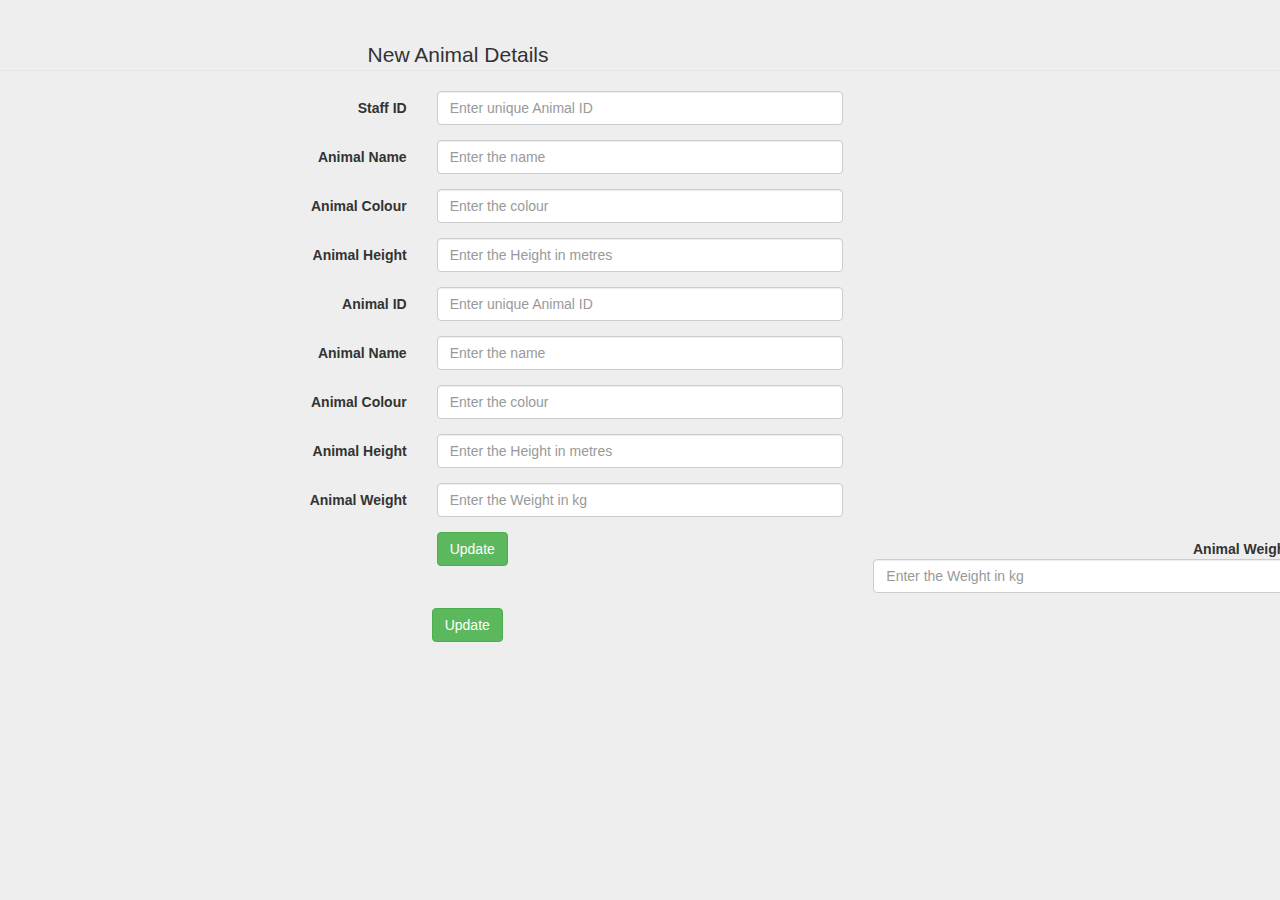
<file: animal_details/index.html>
<html>
<head>
  <title>
    
  </title>
  <link href="bootstrap.min.css" rel="stylesheet">
  <link href="signin.css" rel="stylesheet">

</head>
<body>
  <form class="form-horizontal" action="http://localhost/animal_details/update.php" method="post">
<fieldset>

<!-- Form Name -->
<legend>&nbsp&nbsp&nbsp&nbsp&nbsp&nbsp&nbsp&nbsp&nbsp&nbsp&nbsp&nbsp&nbsp&nbsp&nbsp&nbsp&nbsp&nbsp&nbsp&nbsp&nbsp&nbsp&nbsp&nbsp&nbsp&nbsp&nbsp&nbsp&nbsp&nbsp&nbsp&nbsp&nbsp&nbsp&nbsp&nbsp&nbsp&nbsp&nbsp&nbsp&nbsp&nbsp&nbsp&nbsp&nbsp&nbsp&nbsp&nbsp&nbsp&nbsp&nbsp&nbsp&nbsp&nbsp&nbsp&nbsp&nbsp&nbsp&nbsp&nbsp&nbsp&nbsp&nbspNew Animal Details</legend>

<!-- Text input-->
<div class="form-group">
  <label class="col-md-4 control-label" for="textinput">Staff ID</label>  
  <div class="col-md-4">
  <input id="textinput" name="id" type="number" placeholder="Enter unique Animal ID" class="form-control input-md" required="">
    
  </div>
</div>

<!-- Text input-->
<div class="form-group">
  <label class="col-md-4 control-label" for="textinput">Animal Name</label>  
  <div class="col-md-4">
  <input id="textinput" name="name" type="text" placeholder="Enter the name" class="form-control input-md" required="">
    
  </div>
</div>

<div class="form-group">
  <label class="col-md-4 control-label" for="textinput">Animal Colour</label>  
  <div class="col-md-4">
  <input id="textinput" name="color" type="text" placeholder="Enter the colour" class="form-control input-md" required="">
    
  </div>
</div>

<!-- Text input-->
<div class="form-group">
  <label class="col-md-4 control-label" for="textinput">Animal Height</label>  
  <div class="col-md-4">
  <input id="textinput" name="height" type="number" step ="any" placeholder="Enter the Height in metres" class="form-control input-md" required="">
    
  </div>
</div>
<div class="form-group">
  <label class="col-md-4 control-label" for="textinput">Animal ID</label>  
  <div class="col-md-4">
  <input id="textinput" name="id" type="number" placeholder="Enter unique Animal ID" class="form-control input-md" required="">
    
  </div>
</div>

<!-- Text input-->
<div class="form-group">
  <label class="col-md-4 control-label" for="textinput">Animal Name</label>  
  <div class="col-md-4">
  <input id="textinput" name="name" type="text" placeholder="Enter the name" class="form-control input-md" required="">
    
  </div>
</div>

<div class="form-group">
  <label class="col-md-4 control-label" for="textinput">Animal Colour</label>  
  <div class="col-md-4">
  <input id="textinput" name="color" type="text" placeholder="Enter the colour" class="form-control input-md" required="">
    
  </div>
</div>

<!-- Text input-->
<div class="form-group">
  <label class="col-md-4 control-label" for="textinput">Animal Height</label>  
  <div class="col-md-4">
  <input id="textinput" name="height" type="number" step ="any" placeholder="Enter the Height in metres" class="form-control input-md" required="">
    
  </div>
</div>

<!-- Text input-->
<div class="form-group">
  <label class="col-md-4 control-label" for="textinput">Animal Weight</label>  
  <div class="col-md-4">
  <input id="textinput" name="weight" type="number" placeholder="Enter the Weight in kg" class="form-control input-md" required="">
    
  </div>
</div>

<!-- Button -->
<div class="form-group">
  <label class="col-md-4 control-label" for=""></label>
  <div class="col-md-4">
    <button id="" name="" class="btn btn-success" type="submit">Update</button>
  </div>

<!-- Text input-->
<div class="form-group">
  <label class="col-md-4 control-label" for="textinput">Animal Weight</label>  
  <div class="col-md-4">
  <input id="textinput" name="weight" type="number" placeholder="Enter the Weight in kg" class="form-control input-md" required="">
    
  </div>
</div>

<!-- Button -->
<div class="form-group">
  <label class="col-md-4 control-label" for=""></label>
  <div class="col-md-4">
    <button id="" name="" class="btn btn-success" type="submit">Update</button>
  </div>
</div>

</fieldset>
</form>






</body>
</html>
</file>
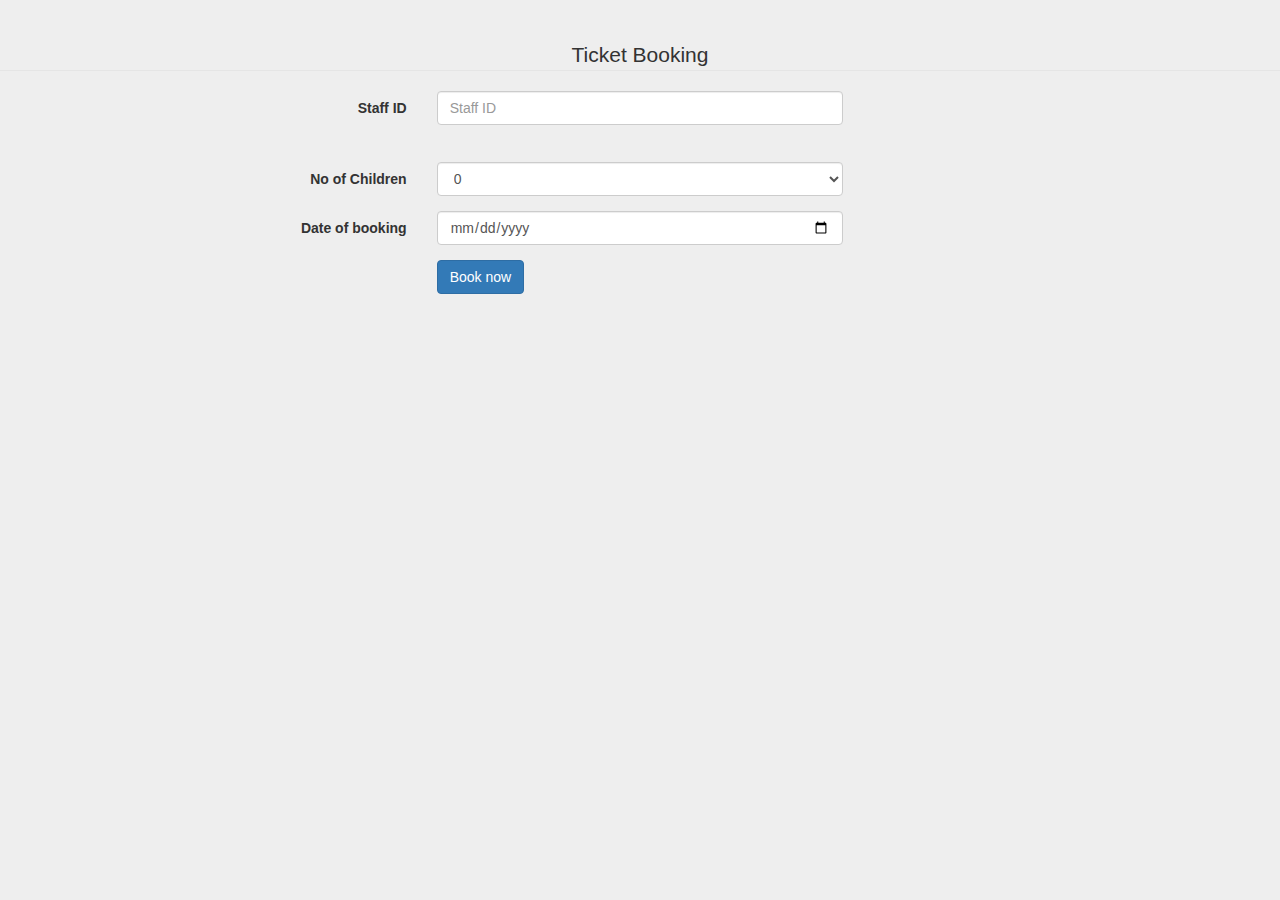
<file: book_now/index.html>
<html>
<head>
  <link href="bootstrap.min.css" rel="stylesheet">
  <link href="signin.css" rel="stylesheet">

</head>
<body>
<form class="form-horizontal" action = "book_ticket.php" method = "post">
<fieldset>

<!-- Form Name -->
<legend><div align=center>Ticket Booking</div></legend>

<!-- Text input-->
<div class="form-group">
  <label class="col-md-4 control-label" for="textinput">Staff ID</label>  
  <div class="col-md-4">
  <input id="username" name="username" type="text" placeholder="Staff ID" class="form-control input-md" required="">
    
  </div>
</div>

<!-- Text input-->
</div>
<div class="form-group">
  <label class="col-md-4 control-label" for="selectbasic"></label>
  <div class="col-md-4">
   
  </div>
</div>

<!-- Select Basic -->
<div class="form-group">
  <label class="col-md-4 control-label" for="selectbasic">No of Children</label>
  <div class="col-md-4">
    <select id="children" name="children" class="form-control">
      <option value="0">0</option>
      <option value="1">1</option>
      <option value="2">2</option>
      <option value="3">3</option>
      <option value="4">4</option>
      <option value="5">5</option>
    </select>
  </div>
</div>
<div class="form-group">
  <label class="col-md-4 control-label" for="selectbasic">Date of booking</label>
  <div class="col-md-4">
    <input id="date" name="date" type="date" placeholder="Enter your username" class="form-control input-md" required=""> 
   
  </div>
</div>

<!-- Button -->
<div class="form-group">
  <label class="col-md-4 control-label" for="singlebutton"></label>
  <div class="col-md-4">
    <button id="singlebutton" name="singlebutton" class="btn btn-primary" type="submit">Book now</button>
  </div>
</div>

</fieldset>
</form>
</body>
</html>
</file>
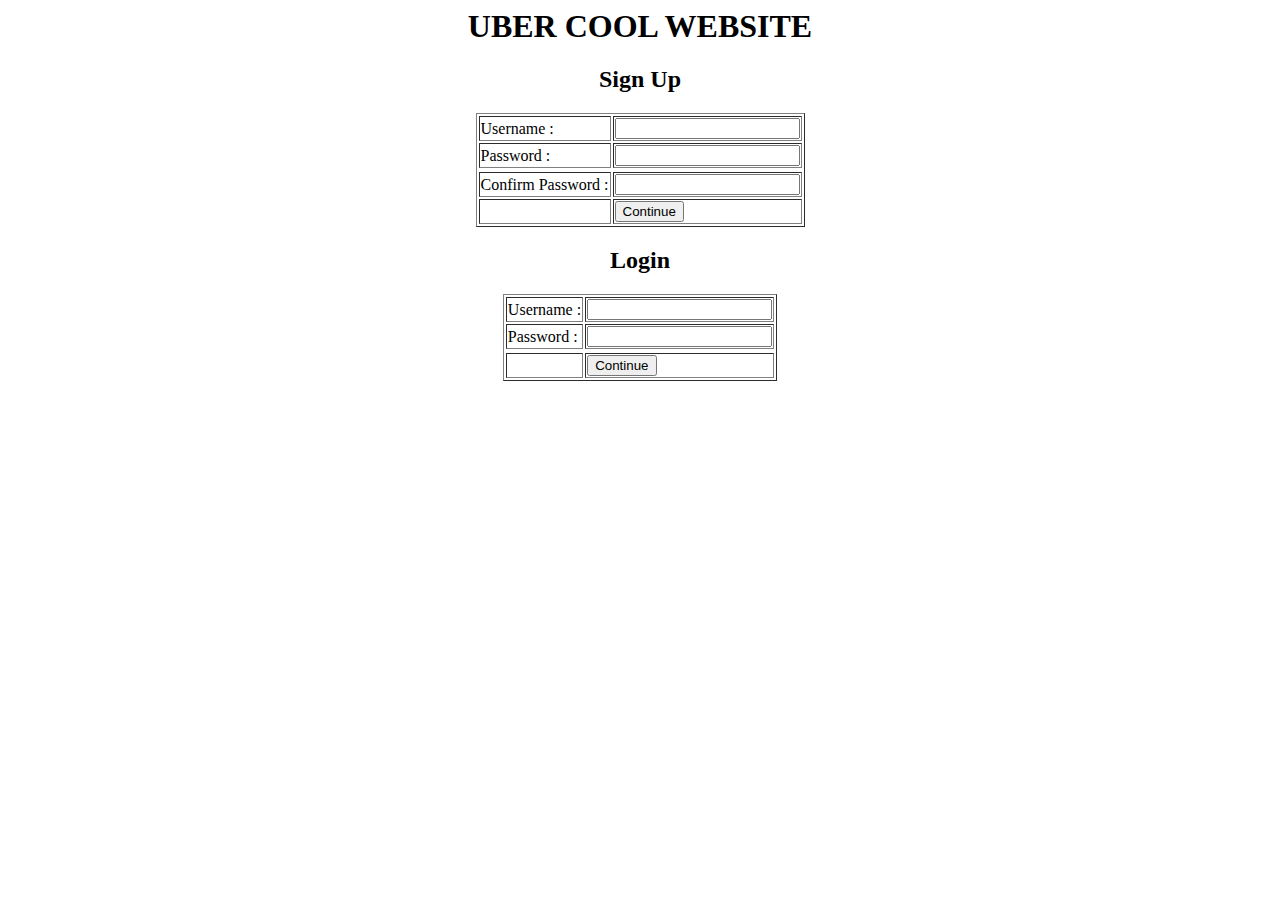
<file: login/index.html>
<html>
<head>
  <title>
    UBER COOL WEBSITE
  </title>
</head>
<body>
<center><h1>UBER COOL WEBSITE</h1></center>
<center><h2>Sign Up</h2></center>
<form method="post" action="signup.php">
<table border="1" align="center">
  <tr>
    <td> Username : </td>
    <td> <input type="text" name="u_name" /> </td>
  </tr>
  <tr>
    <td> Password : </td>
    <td> <input type="password" name="pass1" /> </td>
  <tr>
  <tr>
    <td> Confirm Password : </td>
    <td> <input type="password" name="pass2" /> </td>
  </tr>
  <tr>
    <td> &nbsp </td>
    <td> <input type="submit" value="Continue" /> </td>
  </tr>
</table>
</form>
  
<center><h2>Login</h2></center>
<form method="post" action="login.php">
<table border="1" align="center">
  <tr>
    <td> Username : </td>
    <td> <input type="text" name="u_name" /> </td>
  </tr>
  <tr>
    <td> Password : </td>
    <td> <input type="password" name="pass1" /> </td>
  <tr>
  <tr>
    <td> &nbsp </td>
    <td> <input type="submit" value="Continue" /> </td>
  </tr>
</table>
</form>  





</body>
</html>
</file>
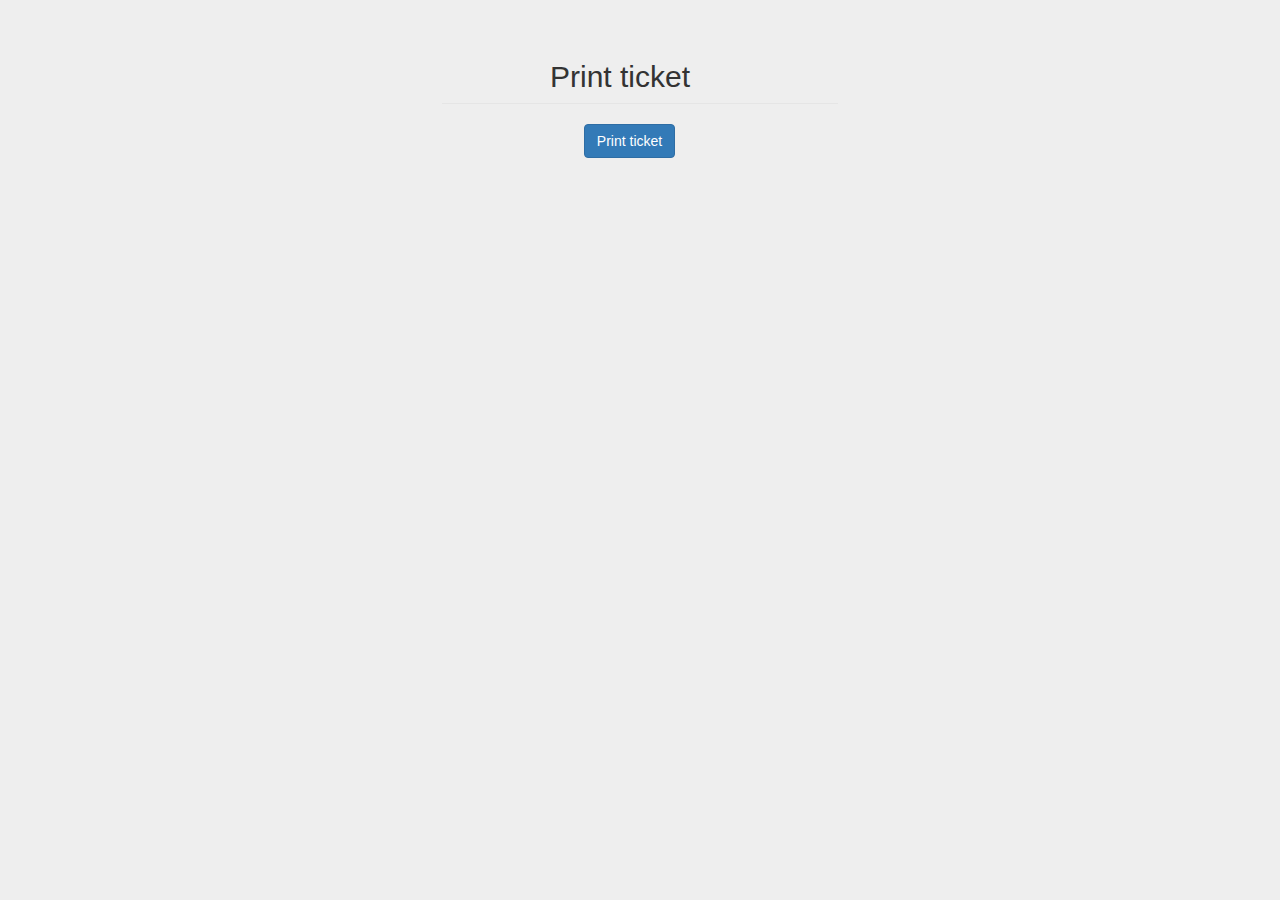
<file: print_ticket/index.html>
<html>
<head>
  <title>
    
  </title>
  <link href="bootstrap.min.css" rel="stylesheet">
  <link href="signin.css" rel="stylesheet">

</head>
<body>
  <div class="col-sm-4 col-sm-offset-4">
<form class="form-horizontal" action="http://localhost/show_details/show.php" method="post">
<fieldset>


<!-- Form Name -->
<legend><h2>&nbsp&nbsp&nbsp&nbsp&nbsp&nbsp&nbsp&nbsp&nbsp&nbsp&nbsp&nbsp&nbspPrint ticket</h2></legend>

<!-- Select Basic -->


<!-- Button -->
<div class="form-group">
  <label class="col-md-4 control-label" for=""></label>
  <div class="col-md-4">
    <button id="" name="" class="btn btn-primary" type="submit">Print ticket</button>
  </div>
</div>

</fieldset>
</form>
  </div>
 </body>
</html>
</file>
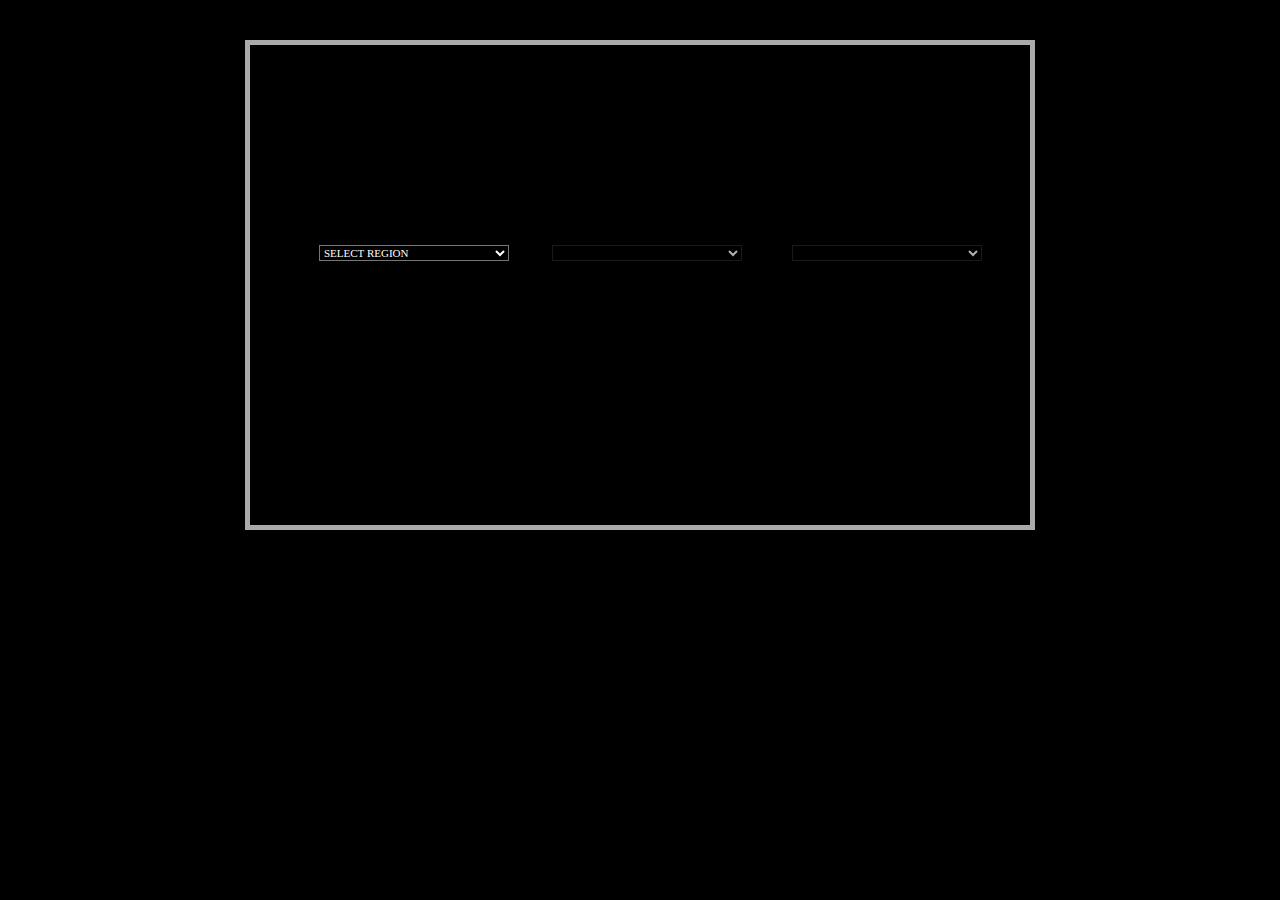
<file: selection/index.html>
<html>
<head>
<title>Region > Country > Division</title>
<style type="text/css">

body {
	background: #000;
}
#widget {
	width: 780px;
	height: 480px;
	font: normal 10px verdana;
	text-align: center;
	margin: 40px auto;
	border: 5px #aaa;
	border-style: outset inset inset outset;
	background: url(http://www.grsites.com/textures/misc/misc142.jpg);
}
form {
	width: 98%;
	margin: 200px 0 60px 0;
}
select {
	width: 190px;
	font: normal 11px verdana;
	color: #fff;
	background: #000;
}
#txtregion {
	width: 98%;
	height: 16px;
	font: normal 12px verdana;
	letter-spacing: .4em;
	margin: auto;
	border-bottom: 1px black solid;
}
#txtplacename {
	width: 98%;
	height: 16px;
	font: normal 10px verdana;
	margin: auto;
}

</style>
<script type="text/javascript" src="city_state.js"></script>
</head>
<body>
<div id="widget">
<form>
Region&raquo; <select onchange="set_country(this,country,city_state)" size="1" name="region">
<option value="" selected="selected">SELECT REGION</option>
<option value=""></option>
<script type="text/javascript">
setRegions(this);
</script>
</select>
Country&raquo; <select name="country" size="1" disabled="disabled" onchange="set_city_state(this,city_state)"></select>
City/State&raquo; <select name="city_state" size="1" disabled="disabled" onchange="print_city_state(country,this)"></select>
</form>
<div id="txtregion"></div>
<div id="txtplacename"></div>
</div>
</body>
</html>
</file>
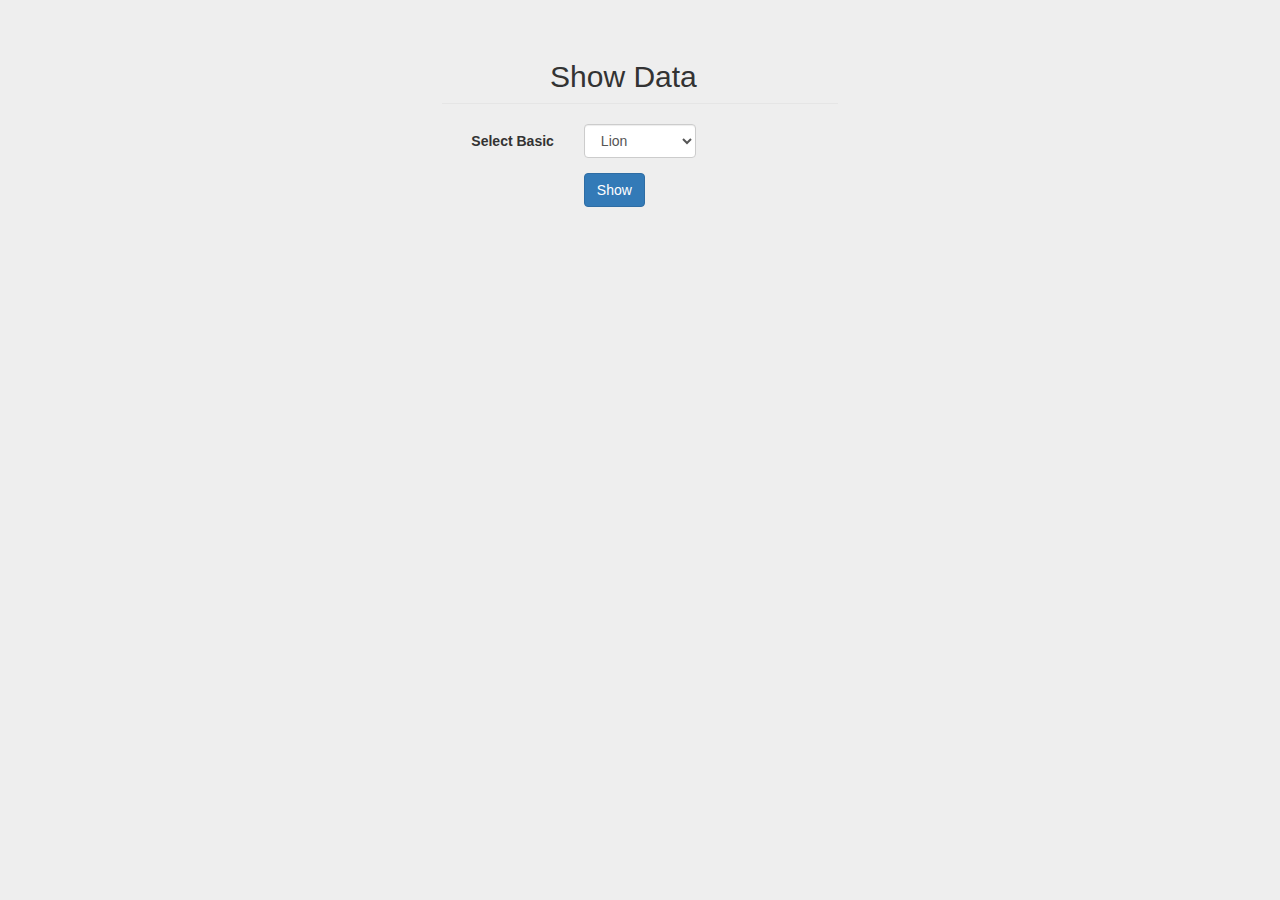
<file: show_details/index.html>
<html>
<head>
  <title>
    
  </title>
  <link href="bootstrap.min.css" rel="stylesheet">
  <link href="signin.css" rel="stylesheet">

</head>
<body>
  <div class="col-sm-4 col-sm-offset-4">
<form class="form-horizontal" action="http://localhost/show_details/show.php" method="post">
<fieldset>


<!-- Form Name -->
<legend><h2>&nbsp&nbsp&nbsp&nbsp&nbsp&nbsp&nbsp&nbsp&nbsp&nbsp&nbsp&nbsp&nbspShow Data</h2></legend>

<!-- Select Basic -->
<div class="form-group">
  <label class="col-md-4 control-label" for="selectbasic">Select Basic</label>
  <div class="col-md-4">
    <select id="selectbasic" name="name" class="form-control">
      <option value="1">Lion</option>
      <option value="2">Bear</option>
      <option value="3">Chimpanzee</option>
      <option value="4">Kangaroo</option>
      <option value="5">Tiger</option>
      <option value="6">Giraffe</option>
      <option value="7">Zebra</option>
      <option value="8">Elephant</option>
      <option value="9">Tortoise</option>
      <option value="10">Cheetah</option>
      <option value="11">Crocodile</option>
      <option value="12">Rabbit</option>

    </select>
  </div>
</div>

<!-- Button -->
<div class="form-group">
  <label class="col-md-4 control-label" for=""></label>
  <div class="col-md-4">
    <button id="" name="" class="btn btn-primary" type="submit">Show</button>
  </div>
</div>

</fieldset>
</form>
  </div>
 </body>
</html>
</file>
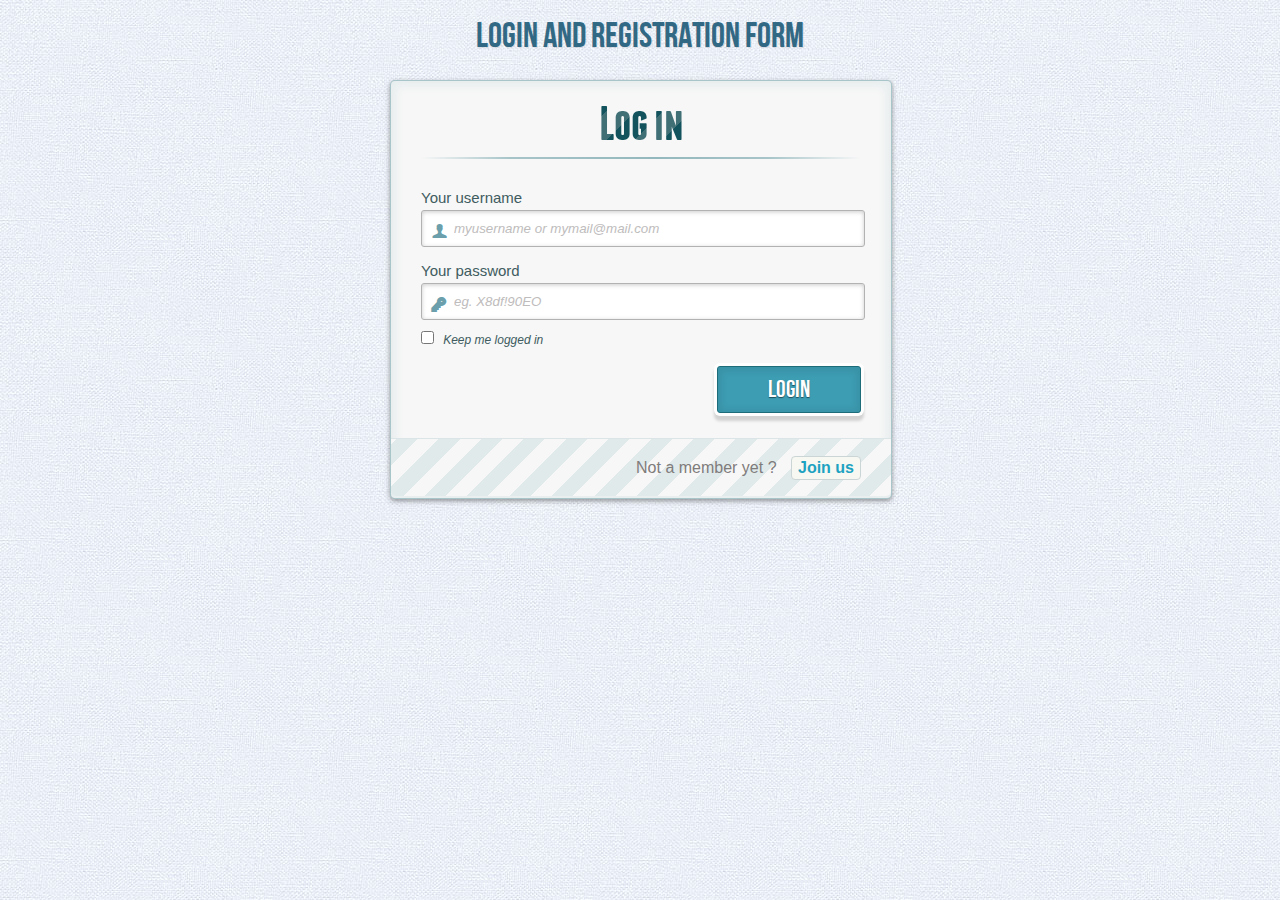
<file: ticket_booking/index.html>
<!DOCTYPE html>
<!--[if lt IE 7 ]> <html lang="en" class="no-js ie6 lt8"> <![endif]-->
<!--[if IE 7 ]>    <html lang="en" class="no-js ie7 lt8"> <![endif]-->
<!--[if IE 8 ]>    <html lang="en" class="no-js ie8 lt8"> <![endif]-->
<!--[if IE 9 ]>    <html lang="en" class="no-js ie9"> <![endif]-->
<!--[if (gt IE 9)|!(IE)]><!--> <html lang="en" class="no-js"> <!--<![endif]-->
    <head>
        <meta charset="UTF-8" />
        <!-- <meta http-equiv="X-UA-Compatible" content="IE=edge,chrome=1">  -->
        <title>Login and Registration</title>
        <meta name="viewport" content="width=device-width, initial-scale=1.0"> 
        <meta name="description" content="Login and Registration Form" />
        
        <link rel="shortcut icon" href="../favicon.ico"> 
        <link rel="stylesheet" type="text/css" href="css/demo.css" />
        <link rel="stylesheet" type="text/css" href="css/style.css" />
		<link rel="stylesheet" type="text/css" href="css/animate-custom.css" />
    </head>
    <body>
        <div class="container">
            <!-- Codrops top bar -->
            <div class="codrops-top">
                
                <span class="right">
                    
                </span>
                <div class="clr"></div>
            </div><!--/ Codrops top bar -->
            <header>
                <h1>Login and Registration Form </h1>
				
            </header>
            <section>				
                <div id="container_demo" >
                    <!-- hidden anchor to stop jump http://www.css3create.com/Astuce-Empecher-le-scroll-avec-l-utilisation-de-target#wrap4  -->
                    <a class="hiddenanchor" id="toregister"></a>
                    <a class="hiddenanchor" id="tologin"></a>
                    <div id="wrapper">
                        <div id="login" class="animate form">
                            <form  action="login.php" autocomplete="on" method ="post"> 
                                <h1>Log in</h1> 
                                <p> 
                                    <label for="username" class="uname" data-icon="u" > Your username </label>
                                    <input id="username" name="username" required="required" type="text" placeholder="myusername or mymail@mail.com"/>
                                </p>
                                <p> 
                                    <label for="password" class="youpasswd" data-icon="p"> Your password </label>
                                    <input id="password" name="password" required="required" type="password" placeholder="eg. X8df!90EO" /> 
                                </p>
                                <p class="keeplogin"> 
									<input type="checkbox" name="loginkeeping" id="loginkeeping" value="loginkeeping" /> 
									<label for="loginkeeping">Keep me logged in</label>
								</p>
                                <p class="login button"> 
                                    <input type="submit" value="Login" /> 
								</p>
                                <p class="change_link">
									Not a member yet ?
									<a href="#toregister" class="to_register">Join us</a>
								</p>
                            </form>
                        </div>

                        <div id="register" class="animate form">
                            <form  action="signup.php" autocomplete="on" method = "post"> 
                                <h1> Sign up </h1> 
                                <p> 
                                    <label for="usernamesignup" class="uname" data-icon="u">Your username</label>
                                    <input id="usernamesignup" name="usernamesignup" required="required" type="text" placeholder="mysuperusername690" />
                                </p>
                                <p> 
                                    <label for="emailsignup" class="youmail" data-icon="e" > Your email</label>
                                    <input id="emailsignup" name="emailsignup" required="required" type="email" pattern = "[a-z0-9._%+-]+@[a-z0-9.-]+\.[a-z]{2,4}$" placeholder="mysupermail@mail.com"/> 
                                </p>
                                <p> 
                                    <label for="passwordsignup" class="youpasswd" data-icon="p">Your password </label>
                                    <input id="password" name="password" required="required" type="password" placeholder="eg. X8df!90EO"/>
                                </p>
                               
                                
                              
                                <p class="signin button"> 
									<input type="submit" value="Sign up"/> 
								</p>
                                <p class="change_link">  
									Already a member ?
									<a href="#tologin" class="to_register"> Go and log in </a>
								</p>
                            </form>
                        </div>
						
                    </div>
                </div>  
            </section>
        </div>
    </body>
</html>
</file>
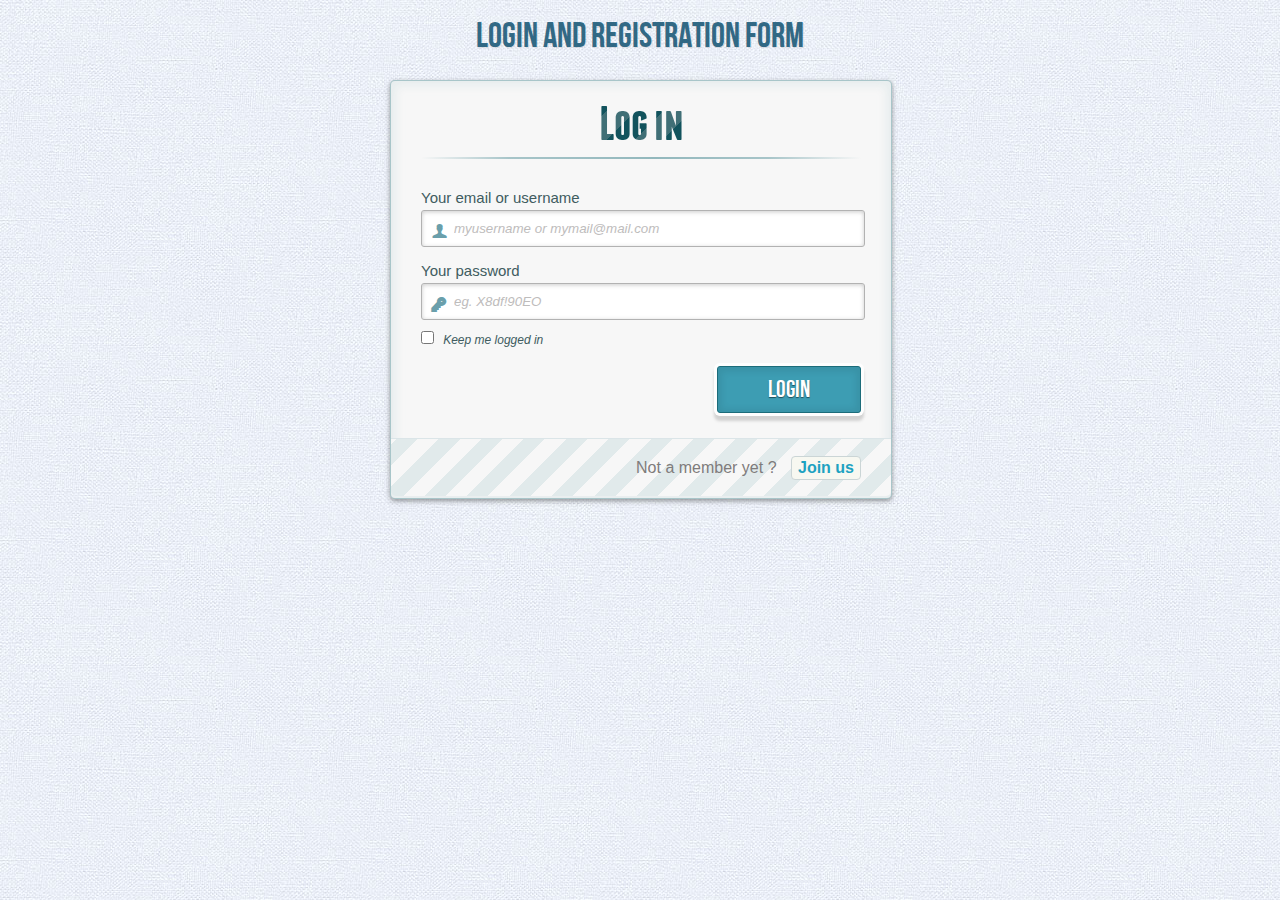
<file: login/LoginRegistrationForm/index.html>
<!DOCTYPE html>
<!--[if lt IE 7 ]> <html lang="en" class="no-js ie6 lt8"> <![endif]-->
<!--[if IE 7 ]>    <html lang="en" class="no-js ie7 lt8"> <![endif]-->
<!--[if IE 8 ]>    <html lang="en" class="no-js ie8 lt8"> <![endif]-->
<!--[if IE 9 ]>    <html lang="en" class="no-js ie9"> <![endif]-->
<!--[if (gt IE 9)|!(IE)]><!--> <html lang="en" class="no-js"> <!--<![endif]-->
    <head>
        <meta charset="UTF-8" />
        <!-- <meta http-equiv="X-UA-Compatible" content="IE=edge,chrome=1">  -->
        <title>Login and Registration</title>
        <meta name="viewport" content="width=device-width, initial-scale=1.0"> 
        <meta name="description" content="Login and Registration Form" />
        
        <link rel="shortcut icon" href="../favicon.ico"> 
        <link rel="stylesheet" type="text/css" href="css/demo.css" />
        <link rel="stylesheet" type="text/css" href="css/style.css" />
		<link rel="stylesheet" type="text/css" href="css/animate-custom.css" />
    </head>
    <body>
        <div class="container">
            <!-- Codrops top bar -->
            <div class="codrops-top">
                
                <span class="right">
                    
                </span>
                <div class="clr"></div>
            </div><!--/ Codrops top bar -->
            <header>
                <h1>Login and Registration Form </h1>
				
            </header>
            <section>				
                <div id="container_demo" >
                    <!-- hidden anchor to stop jump http://www.css3create.com/Astuce-Empecher-le-scroll-avec-l-utilisation-de-target#wrap4  -->
                    <a class="hiddenanchor" id="toregister"></a>
                    <a class="hiddenanchor" id="tologin"></a>
                    <div id="wrapper">
                        <div id="login" class="animate form">
                            <form  action="mysuperscript.php" autocomplete="on"> 
                                <h1>Log in</h1> 
                                <p> 
                                    <label for="username" class="uname" data-icon="u" > Your email or username </label>
                                    <input id="username" name="username" required="required" type="text" placeholder="myusername or mymail@mail.com"/>
                                </p>
                                <p> 
                                    <label for="password" class="youpasswd" data-icon="p"> Your password </label>
                                    <input id="password" name="password" required="required" type="password" placeholder="eg. X8df!90EO" /> 
                                </p>
                                <p class="keeplogin"> 
									<input type="checkbox" name="loginkeeping" id="loginkeeping" value="loginkeeping" /> 
									<label for="loginkeeping">Keep me logged in</label>
								</p>
                                <p class="login button"> 
                                    <input type="submit" value="Login" /> 
								</p>
                                <p class="change_link">
									Not a member yet ?
									<a href="#toregister" class="to_register">Join us</a>
								</p>
                            </form>
                        </div>

                        <div id="register" class="animate form">
                            <form  action="mysuperscript.php" autocomplete="on"> 
                                <h1> Sign up </h1> 
                                <p> 
                                    <label for="usernamesignup" class="uname" data-icon="u">Your username</label>
                                    <input id="usernamesignup" name="usernamesignup" required="required" type="text" placeholder="mysuperusername690" />
                                </p>
                                <p> 
                                    <label for="emailsignup" class="youmail" data-icon="e" > Your email</label>
                                    <input id="emailsignup" name="emailsignup" required="required" type="email" placeholder="mysupermail@mail.com"/> 
                                </p>
                                <p> 
                                    <label for="passwordsignup" class="youpasswd" data-icon="p">Your password </label>
                                    <input id="passwordsignup" name="passwordsignup" required="required" type="password" placeholder="eg. X8df!90EO"/>
                                </p>
                                <p> 
                                    <label for="passwordsignup_confirm" class="youpasswd" data-icon="p">Please confirm your password </label>
                                    <input id="passwordsignup_confirm" name="passwordsignup_confirm" required="required" type="password" placeholder="eg. X8df!90EO"/>
                                </p>
                                <p class="signin button"> 
									<input type="submit" value="Sign up"/> 
								</p>
                                <p class="change_link">  
									Already a member ?
									<a href="#tologin" class="to_register"> Go and log in </a>
								</p>
                            </form>
                        </div>
						
                    </div>
                </div>  
            </section>
        </div>
    </body>
</html>
</file>
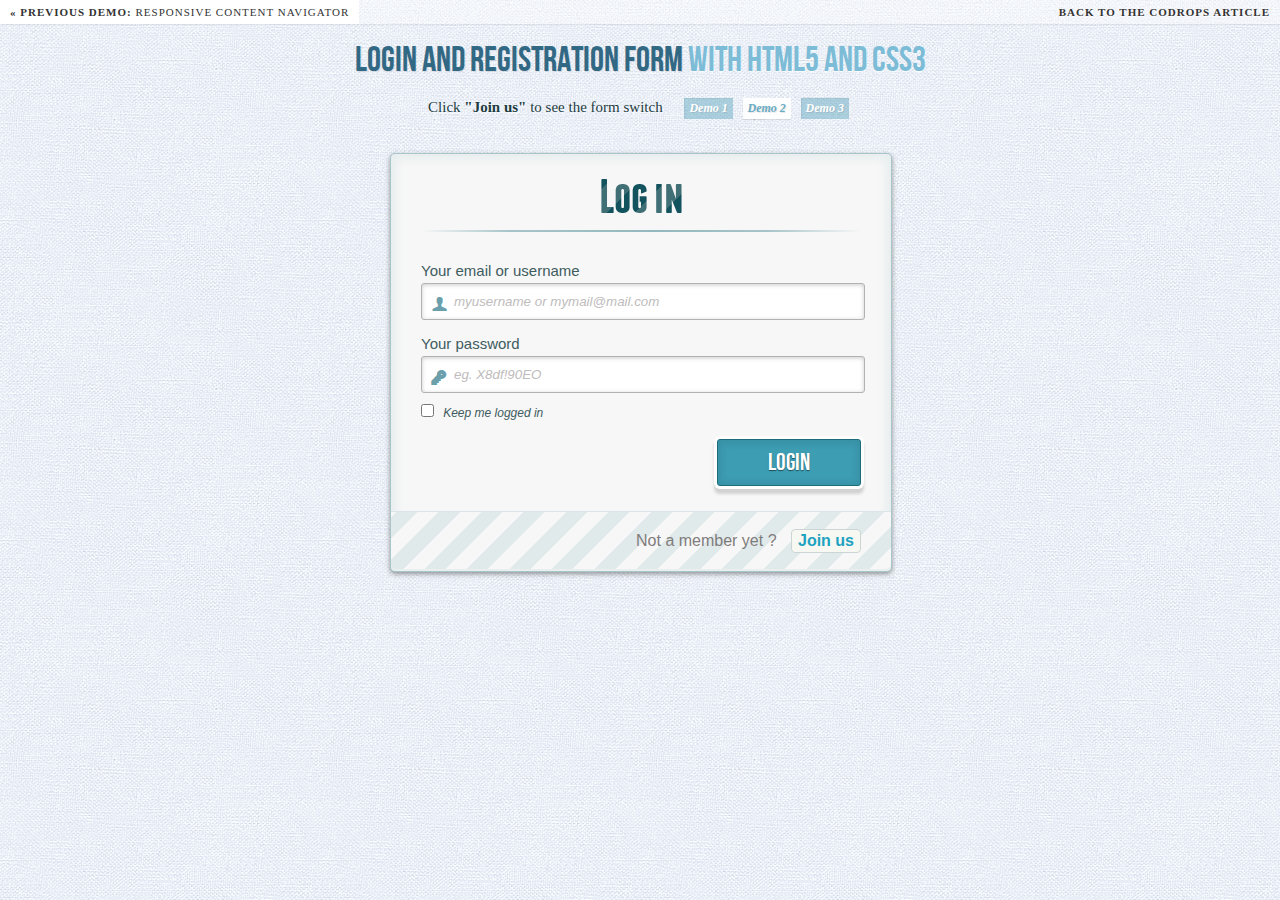
<file: login/LoginRegistrationForm/index2.html>
<!DOCTYPE html>
<!--[if lt IE 7 ]> <html lang="en" class="no-js ie6 lt8"> <![endif]-->
<!--[if IE 7 ]>    <html lang="en" class="no-js ie7 lt8"> <![endif]-->
<!--[if IE 8 ]>    <html lang="en" class="no-js ie8 lt8"> <![endif]-->
<!--[if IE 9 ]>    <html lang="en" class="no-js ie9"> <![endif]-->
<!--[if (gt IE 9)|!(IE)]><!--> <html lang="en" class="no-js"> <!--<![endif]-->
    <head>
        <meta charset="UTF-8" />
        <!-- <meta http-equiv="X-UA-Compatible" content="IE=edge,chrome=1">  -->
        <title>Login and Registration Form with HTML5 and CSS3</title>
        <meta name="viewport" content="width=device-width, initial-scale=1.0"> 
        <meta name="description" content="Login and Registration Form with HTML5 and CSS3" />
        <meta name="keywords" content="html5, css3, form, switch, animation, :target, pseudo-class" />
        <meta name="author" content="Codrops" />
        <link rel="shortcut icon" href="../favicon.ico"> 
        <link rel="stylesheet" type="text/css" href="css/demo.css" />
        <link rel="stylesheet" type="text/css" href="css/style2.css" />
		<link rel="stylesheet" type="text/css" href="css/animate-custom.css" />
    </head>
    <body>
        <div class="container">
            <!-- Codrops top bar -->
            <div class="codrops-top">
                <a href="">
                    <strong>&laquo; Previous Demo: </strong>Responsive Content Navigator
                </a>
                <span class="right">
                    <a href=" http://tympanus.net/codrops/2012/03/27/login-and-registration-form-with-html5-and-css3/">
                        <strong>Back to the Codrops Article</strong>
                    </a>
                </span>
                <div class="clr"></div>
            </div><!--/ Codrops top bar -->
            <header>
                <h1>Login and Registration Form <span>with HTML5 and CSS3</span></h1>
				<nav class="codrops-demos">
					<span>Click <strong>"Join us"</strong> to see the form switch</span>
					<a href="index.html">Demo 1</a>
					<a href="index2.html" class="current-demo">Demo 2</a>
					<a href="index3.html">Demo 3</a>
				</nav>
            </header>
            <section>				
                <div id="container_demo" >
                    <!-- hidden anchor to stop jump http://www.css3create.com/Astuce-Empecher-le-scroll-avec-l-utilisation-de-target#wrap4  -->
                    <a class="hiddenanchor" id="toregister"></a>
                    <a class="hiddenanchor" id="tologin"></a>
                    <div id="wrapper">
                        <div id="login" class="animate form">
                            <form  action="mysuperscript.php" autocomplete="on"> 
                                <h1>Log in</h1> 
                                <p> 
                                    <label for="username" class="uname" data-icon="u" > Your email or username </label>
                                    <input id="username" name="username" required="required" type="text" placeholder="myusername or mymail@mail.com"/>
                                </p>
                                <p> 
                                    <label for="password" class="youpasswd" data-icon="p"> Your password </label>
                                    <input id="password" name="password" required="required" type="password" placeholder="eg. X8df!90EO" /> 
                                </p>
                                <p class="keeplogin"> 
									<input type="checkbox" name="loginkeeping" id="loginkeeping" value="loginkeeping" /> 
									<label for="loginkeeping">Keep me logged in</label>
								</p>
                                <p class="login button"> 
                                    <input type="submit" value="Login" /> 
								</p>
                                <p class="change_link">
									Not a member yet ?
									<a href="#toregister" class="to_register">Join us</a>
								</p>
                            </form>
                        </div>

                        <div id="register" class="animate form">
                            <form  action="mysuperscript.php" autocomplete="on"> 
                                <h1> Sign up </h1> 
                                <p> 
                                    <label for="usernamesignup" class="uname" data-icon="u">Your username</label>
                                    <input id="usernamesignup" name="usernamesignup" required="required" type="text" placeholder="mysuperusername690" />
                                </p>
                                <p> 
                                    <label for="emailsignup" class="youmail" data-icon="e" > Your email</label>
                                    <input id="emailsignup" name="emailsignup" required="required" type="email" placeholder="mysupermail@mail.com"/> 
                                </p>
                                <p> 
                                    <label for="passwordsignup" class="youpasswd" data-icon="p">Your password </label>
                                    <input id="passwordsignup" name="passwordsignup" required="required" type="password" placeholder="eg. X8df!90EO"/>
                                </p>
                                <p> 
                                    <label for="passwordsignup_confirm" class="youpasswd" data-icon="p">Please confirm your password </label>
                                    <input id="passwordsignup_confirm" name="passwordsignup_confirm" required="required" type="password" placeholder="eg. X8df!90EO"/>
                                </p>
                                <p class="signin button"> 
									<input type="submit" value="Sign up"/> 
								</p>
                                <p class="change_link">  
									Already a member ?
									<a href="#tologin" class="to_register"> Go and log in </a>
								</p>
                            </form>
                        </div>
						
                    </div>
                </div>  
            </section>
        </div>
    </body>
</html>
</file>
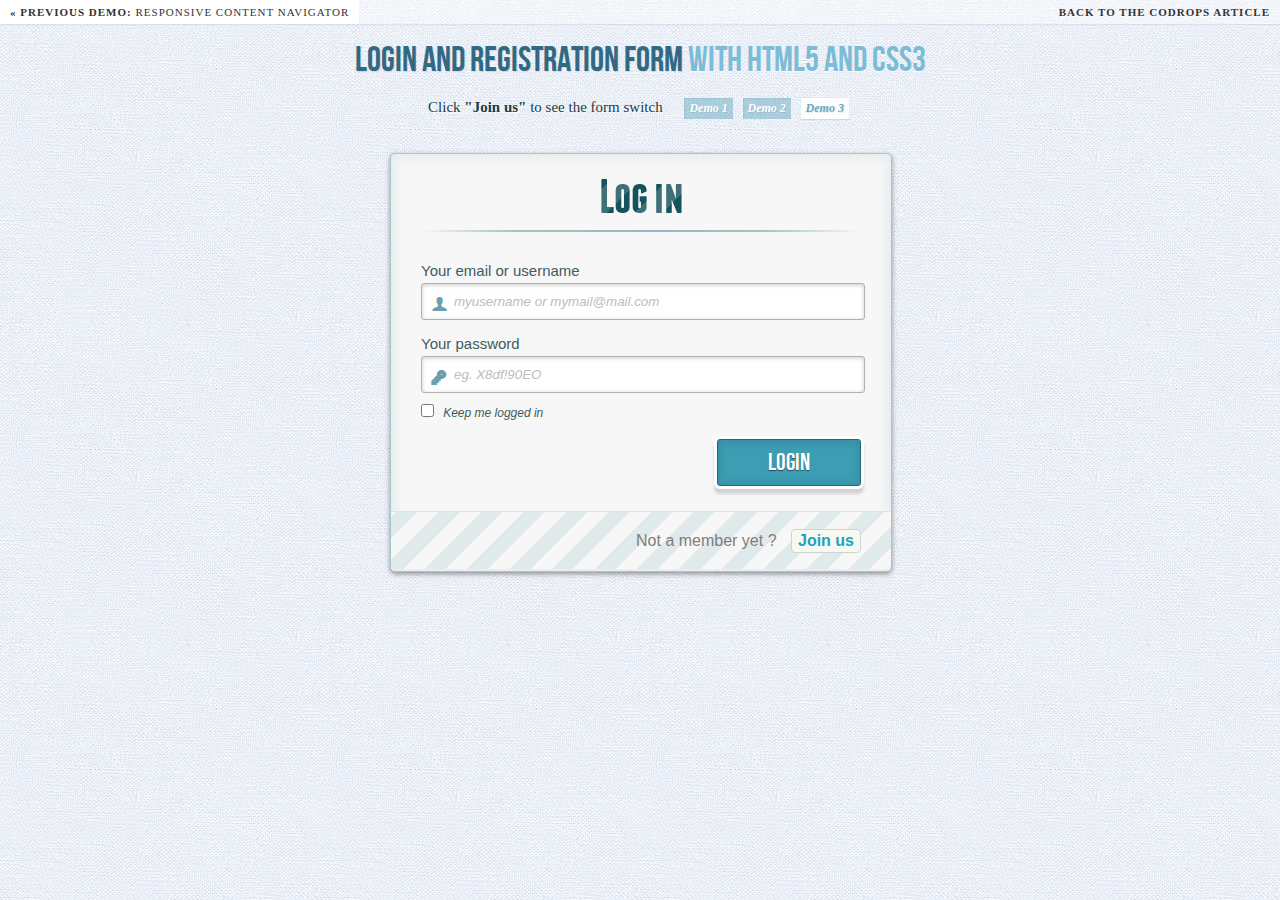
<file: login/LoginRegistrationForm/index3.html>
<!DOCTYPE html>
<!--[if lt IE 7 ]> <html lang="en" class="no-js ie6 lt8"> <![endif]-->
<!--[if IE 7 ]>    <html lang="en" class="no-js ie7 lt8"> <![endif]-->
<!--[if IE 8 ]>    <html lang="en" class="no-js ie8 lt8"> <![endif]-->
<!--[if IE 9 ]>    <html lang="en" class="no-js ie9"> <![endif]-->
<!--[if (gt IE 9)|!(IE)]><!--> <html lang="en" class="no-js"> <!--<![endif]-->
    <head>
        <meta charset="UTF-8" />
        <!-- <meta http-equiv="X-UA-Compatible" content="IE=edge,chrome=1">  -->
        <title>Login and Registration Form with HTML5 and CSS3</title>
        <meta name="viewport" content="width=device-width, initial-scale=1.0"> 
        <meta name="description" content="Login and Registration Form with HTML5 and CSS3" />
        <meta name="keywords" content="html5, css3, form, switch, animation, :target, pseudo-class" />
        <meta name="author" content="Codrops" />
        <link rel="shortcut icon" href="../favicon.ico"> 
        <link rel="stylesheet" type="text/css" href="css/demo.css" />
        <link rel="stylesheet" type="text/css" href="css/style3.css" />
		<link rel="stylesheet" type="text/css" href="css/animate-custom.css" />
    </head>
    <body>
        <div class="container">
            <!-- Codrops top bar -->
            <div class="codrops-top">
                <a href="">
                    <strong>&laquo; Previous Demo: </strong>Responsive Content Navigator
                </a>
                <span class="right">
                    <a href=" http://tympanus.net/codrops/2012/03/27/login-and-registration-form-with-html5-and-css3/">
                        <strong>Back to the Codrops Article</strong>
                    </a>
                </span>
                <div class="clr"></div>
            </div><!--/ Codrops top bar -->
            <header>
                <h1>Login and Registration Form <span>with HTML5 and CSS3</span></h1>
				<nav class="codrops-demos">
					<span>Click <strong>"Join us"</strong> to see the form switch</span>
					<a href="index.html">Demo 1</a>
					<a href="index2.html">Demo 2</a>
					<a href="index3.html" class="current-demo">Demo 3</a>
				</nav>
            </header>
            <section>				
                <div id="container_demo" >
                    <!-- hidden anchor to stop jump http://www.css3create.com/Astuce-Empecher-le-scroll-avec-l-utilisation-de-target#wrap4  -->
                    <a class="hiddenanchor" id="toregister"></a>
                    <a class="hiddenanchor" id="tologin"></a>
                    <div id="wrapper">
                        <div id="login" class="animate form">
                            <form  action="mysuperscript.php" autocomplete="on"> 
                                <h1>Log in</h1> 
                                <p> 
                                    <label for="username" class="uname" data-icon="u" > Your email or username </label>
                                    <input id="username" name="username" required="required" type="text" placeholder="myusername or mymail@mail.com"/>
                                </p>
                                <p> 
                                    <label for="password" class="youpasswd" data-icon="p"> Your password </label>
                                    <input id="password" name="password" required="required" type="password" placeholder="eg. X8df!90EO" /> 
                                </p>
                                <p class="keeplogin"> 
									<input type="checkbox" name="loginkeeping" id="loginkeeping" value="loginkeeping" /> 
									<label for="loginkeeping">Keep me logged in</label>
								</p>
                                <p class="login button"> 
                                    <input type="submit" value="Login" /> 
								</p>
                                <p class="change_link">
									Not a member yet ?
									<a href="#toregister" class="to_register">Join us</a>
								</p>
                            </form>
                        </div>

                        <div id="register" class="animate form">
                            <form  action="mysuperscript.php" autocomplete="on"> 
                                <h1> Sign up </h1> 
                                <p> 
                                    <label for="usernamesignup" class="uname" data-icon="u">Your username</label>
                                    <input id="usernamesignup" name="usernamesignup" required="required" type="text" placeholder="mysuperusername690" />
                                </p>
                                <p> 
                                    <label for="emailsignup" class="youmail" data-icon="e" > Your email</label>
                                    <input id="emailsignup" name="emailsignup" required="required" type="email" placeholder="mysupermail@mail.com"/> 
                                </p>
                                <p> 
                                    <label for="passwordsignup" class="youpasswd" data-icon="p">Your password </label>
                                    <input id="passwordsignup" name="passwordsignup" required="required" type="password" placeholder="eg. X8df!90EO"/>
                                </p>
                                <p> 
                                    <label for="passwordsignup_confirm" class="youpasswd" data-icon="p">Please confirm your password </label>
                                    <input id="passwordsignup_confirm" name="passwordsignup_confirm" required="required" type="password" placeholder="eg. X8df!90EO"/>
                                </p>
                                <p class="signin button"> 
									<input type="submit" value="Sign up"/> 
								</p>
                                <p class="change_link">  
									Already a member ?
									<a href="#tologin" class="to_register"> Go and log in </a>
								</p>
                            </form>
                        </div>
						
                    </div>
                </div>  
            </section>
        </div>
    </body>
</html>
</file>
<file: animal_details/signin.css>
body {
  padding-top: 40px;
  padding-bottom: 40px;
  background-color: #eee;
}

.form-signin {
  max-width: 330px;
  padding: 15px;
  margin: 0 auto;
}
.form-signin .form-signin-heading,
.form-signin .checkbox {
  margin-bottom: 10px;
}
.form-signin .checkbox {
  font-weight: normal;
}
.form-signin .form-control {
  position: relative;
  height: auto;
  -webkit-box-sizing: border-box;
     -moz-box-sizing: border-box;
          box-sizing: border-box;
  padding: 10px;
  font-size: 16px;
}
.form-signin .form-control:focus {
  z-index: 2;
}
.form-signin input[type="email"] {
  margin-bottom: -1px;
  border-bottom-right-radius: 0;
  border-bottom-left-radius: 0;
}
.form-signin input[type="password"] {
  margin-bottom: 10px;
  border-top-left-radius: 0;
  border-top-right-radius: 0;
}
</file>
<file: book_now/signin.css>
body {
  padding-top: 40px;
  padding-bottom: 40px;
  background-color: #eee;
}

.form-signin {
  max-width: 330px;
  padding: 15px;
  margin: 0 auto;
}
.form-signin .form-signin-heading,
.form-signin .checkbox {
  margin-bottom: 10px;
}
.form-signin .checkbox {
  font-weight: normal;
}
.form-signin .form-control {
  position: relative;
  height: auto;
  -webkit-box-sizing: border-box;
     -moz-box-sizing: border-box;
          box-sizing: border-box;
  padding: 10px;
  font-size: 16px;
}
.form-signin .form-control:focus {
  z-index: 2;
}
.form-signin input[type="email"] {
  margin-bottom: -1px;
  border-bottom-right-radius: 0;
  border-bottom-left-radius: 0;
}
.form-signin input[type="password"] {
  margin-bottom: 10px;
  border-top-left-radius: 0;
  border-top-right-radius: 0;
}
</file>
<file: print_ticket/signin.css>
body {
  padding-top: 40px;
  padding-bottom: 40px;
  background-color: #eee;
}

.form-signin {
  max-width: 330px;
  padding: 15px;
  margin: 0 auto;
}
.form-signin .form-signin-heading,
.form-signin .checkbox {
  margin-bottom: 10px;
}
.form-signin .checkbox {
  font-weight: normal;
}
.form-signin .form-control {
  position: relative;
  height: auto;
  -webkit-box-sizing: border-box;
     -moz-box-sizing: border-box;
          box-sizing: border-box;
  padding: 10px;
  font-size: 16px;
}
.form-signin .form-control:focus {
  z-index: 2;
}
.form-signin input[type="email"] {
  margin-bottom: -1px;
  border-bottom-right-radius: 0;
  border-bottom-left-radius: 0;
}
.form-signin input[type="password"] {
  margin-bottom: 10px;
  border-top-left-radius: 0;
  border-top-right-radius: 0;
}
</file>
<file: show_details/signin.css>
body {
  padding-top: 40px;
  padding-bottom: 40px;
  background-color: #eee;
}

.form-signin {
  max-width: 330px;
  padding: 15px;
  margin: 0 auto;
}
.form-signin .form-signin-heading,
.form-signin .checkbox {
  margin-bottom: 10px;
}
.form-signin .checkbox {
  font-weight: normal;
}
.form-signin .form-control {
  position: relative;
  height: auto;
  -webkit-box-sizing: border-box;
     -moz-box-sizing: border-box;
          box-sizing: border-box;
  padding: 10px;
  font-size: 16px;
}
.form-signin .form-control:focus {
  z-index: 2;
}
.form-signin input[type="email"] {
  margin-bottom: -1px;
  border-bottom-right-radius: 0;
  border-bottom-left-radius: 0;
}
.form-signin input[type="password"] {
  margin-bottom: 10px;
  border-top-left-radius: 0;
  border-top-right-radius: 0;
}
</file>
<file: ticket_booking/css/demo.css>
@font-face {
    font-family: 'BebasNeueRegular';
    src: url('fonts/BebasNeue-webfont.eot');
    src: url('fonts/BebasNeue-webfont.eot?#iefix') format('embedded-opentype'),
         url('fonts/BebasNeue-webfont.woff') format('woff'),
         url('fonts/BebasNeue-webfont.ttf') format('truetype'),
         url('fonts/BebasNeue-webfont.svg#BebasNeueRegular') format('svg');
    font-weight: normal;
    font-style: normal;
}
/* CSS reset */
body,div,dl,dt,dd,ul,ol,li,h1,h2,h3,h4,h5,h6,pre,form,fieldset,input,textarea,p,blockquote,th,td { 
	margin:0;
	padding:0;
}
html,body {
	margin:0;
	padding:0;
	height: 100%;
}
table {
	border-collapse:collapse;
	border-spacing:0;
}
fieldset,img { 
	border:0;
}
address,caption,cite,code,dfn,th,var {
	font-style:normal;
	font-weight:normal;
}
ol,ul {
	list-style:none;
}
caption,th {
	text-align:left;
}
h1,h2,h3,h4,h5,h6 {
	font-size:100%;
	font-weight:normal;
}
q:before,q:after {
	content:'';
}
abbr,acronym { border:0;
}
article, aside, details, figcaption, figure,
footer, header, hgroup, menu, nav, section {
	display: block;
}
/* General Demo Style */
body{
	font-family: Cambria, Palatino, "Palatino Linotype", "Palatino LT STD", Georgia, serif;
	background: #fff url(../images/bg.jpg) repeat top left;
	font-weight: 400;
	font-size: 15px;
	color: #1d3c41;
	overflow-y: scroll;
}
a{
	color: #333;
	text-decoration: none;
}
.container{
	width: 100%;
	height: 100%;
	position: relative;
	text-align: center;
}
.clr{
	clear: both;
}
.container > header{
	padding: 20px 30px 10px 30px;
	margin: 0px 20px 10px 20px;
	position: relative;
	display: block;
	text-shadow: 1px 1px 1px rgba(0,0,0,0.2);
    text-align: center;
}
.container > header h1{
	font-family: 'BebasNeueRegular', 'Arial Narrow', Arial, sans-serif;
	font-size: 35px;
	line-height: 35px;
	position: relative;
	font-weight: 400;
	color: rgba(26,89,120,0.9);
	text-shadow: 1px 1px 1px rgba(0,0,0,0.1);
    padding: 0px 0px 5px 0px;
}
.container > header h1 span{
	color: #7cbcd6;
	text-shadow: 0px 1px 1px rgba(255,255,255,0.8);
}
.container > header h2{
	font-size: 16px;
	font-style: italic;
	color: #2d6277;
	text-shadow: 0px 1px 1px rgba(255,255,255,0.8);
}
/* Header Style */
.codrops-top{
	line-height: 24px;
	font-size: 11px;
	background: rgba(255, 255, 255, 0.4);
	text-transform: uppercase;
	z-index: 9999;
	position: relative;
	box-shadow: 1px 0px 2px rgba(0,0,0,0.2);
}
.codrops-top a{
	padding: 0px 10px;
	letter-spacing: 1px;
	color: #333;
	text-shadow: 0px 1px 1px #fff;
	display: block;
	float: left;
}
.codrops-top a:hover{
	background: #fff;
}
.codrops-top span.right{
	float: right;
}
.codrops-top span.right a{
	float: left;
	display: block;
}

.codrops-demos{
	text-align:center;
	display: block;
	padding: 14px;
}
.codrops-demos span{
	display: inline-block;
	padding-right: 15px;
	text-shadow: 1px 1px 1px rgba(255, 255, 255, 0.8);
}
.codrops-demos a,
.codrops-demos a.current-demo,
.codrops-demos a.current-demo:hover{
    display: inline-block;
	font-style: italic;
	font-size: 12px;
	padding: 3px 5px;
	margin: 0px 3px;
	font-weight: 800;
	box-shadow: 1px 1px 1px rgba(0,0,0,0.05) inset;
	color: #fff;
	text-shadow: 1px 1px 1px rgba(0,0,0,0.1);
	background: rgba(104,171,194,0.5);
}
.codrops-demos a:hover{
	background: #4fa2c4;
}
.codrops-demos a.current-demo,
.codrops-demos a.current-demo:hover{
	color: rgba(104,171,194,1);
	background: rgba(255,255,255,0.9);
	box-shadow: 0px 1px 1px rgba(0,0,0,0.1);
}
</file>
<file: login/LoginRegistrationForm/css/demo.css>
@font-face {
    font-family: 'BebasNeueRegular';
    src: url('fonts/BebasNeue-webfont.eot');
    src: url('fonts/BebasNeue-webfont.eot?#iefix') format('embedded-opentype'),
         url('fonts/BebasNeue-webfont.woff') format('woff'),
         url('fonts/BebasNeue-webfont.ttf') format('truetype'),
         url('fonts/BebasNeue-webfont.svg#BebasNeueRegular') format('svg');
    font-weight: normal;
    font-style: normal;
}
/* CSS reset */
body,div,dl,dt,dd,ul,ol,li,h1,h2,h3,h4,h5,h6,pre,form,fieldset,input,textarea,p,blockquote,th,td { 
	margin:0;
	padding:0;
}
html,body {
	margin:0;
	padding:0;
	height: 100%;
}
table {
	border-collapse:collapse;
	border-spacing:0;
}
fieldset,img { 
	border:0;
}
address,caption,cite,code,dfn,th,var {
	font-style:normal;
	font-weight:normal;
}
ol,ul {
	list-style:none;
}
caption,th {
	text-align:left;
}
h1,h2,h3,h4,h5,h6 {
	font-size:100%;
	font-weight:normal;
}
q:before,q:after {
	content:'';
}
abbr,acronym { border:0;
}
article, aside, details, figcaption, figure,
footer, header, hgroup, menu, nav, section {
	display: block;
}
/* General Demo Style */
body{
	font-family: Cambria, Palatino, "Palatino Linotype", "Palatino LT STD", Georgia, serif;
	background: #fff url(../images/bg.jpg) repeat top left;
	font-weight: 400;
	font-size: 15px;
	color: #1d3c41;
	overflow-y: scroll;
}
a{
	color: #333;
	text-decoration: none;
}
.container{
	width: 100%;
	height: 100%;
	position: relative;
	text-align: center;
}
.clr{
	clear: both;
}
.container > header{
	padding: 20px 30px 10px 30px;
	margin: 0px 20px 10px 20px;
	position: relative;
	display: block;
	text-shadow: 1px 1px 1px rgba(0,0,0,0.2);
    text-align: center;
}
.container > header h1{
	font-family: 'BebasNeueRegular', 'Arial Narrow', Arial, sans-serif;
	font-size: 35px;
	line-height: 35px;
	position: relative;
	font-weight: 400;
	color: rgba(26,89,120,0.9);
	text-shadow: 1px 1px 1px rgba(0,0,0,0.1);
    padding: 0px 0px 5px 0px;
}
.container > header h1 span{
	color: #7cbcd6;
	text-shadow: 0px 1px 1px rgba(255,255,255,0.8);
}
.container > header h2{
	font-size: 16px;
	font-style: italic;
	color: #2d6277;
	text-shadow: 0px 1px 1px rgba(255,255,255,0.8);
}
/* Header Style */
.codrops-top{
	line-height: 24px;
	font-size: 11px;
	background: rgba(255, 255, 255, 0.4);
	text-transform: uppercase;
	z-index: 9999;
	position: relative;
	box-shadow: 1px 0px 2px rgba(0,0,0,0.2);
}
.codrops-top a{
	padding: 0px 10px;
	letter-spacing: 1px;
	color: #333;
	text-shadow: 0px 1px 1px #fff;
	display: block;
	float: left;
}
.codrops-top a:hover{
	background: #fff;
}
.codrops-top span.right{
	float: right;
}
.codrops-top span.right a{
	float: left;
	display: block;
}

.codrops-demos{
	text-align:center;
	display: block;
	padding: 14px;
}
.codrops-demos span{
	display: inline-block;
	padding-right: 15px;
	text-shadow: 1px 1px 1px rgba(255, 255, 255, 0.8);
}
.codrops-demos a,
.codrops-demos a.current-demo,
.codrops-demos a.current-demo:hover{
    display: inline-block;
	font-style: italic;
	font-size: 12px;
	padding: 3px 5px;
	margin: 0px 3px;
	font-weight: 800;
	box-shadow: 1px 1px 1px rgba(0,0,0,0.05) inset;
	color: #fff;
	text-shadow: 1px 1px 1px rgba(0,0,0,0.1);
	background: rgba(104,171,194,0.5);
}
.codrops-demos a:hover{
	background: #4fa2c4;
}
.codrops-demos a.current-demo,
.codrops-demos a.current-demo:hover{
	color: rgba(104,171,194,1);
	background: rgba(255,255,255,0.9);
	box-shadow: 0px 1px 1px rgba(0,0,0,0.1);
}
</file>
<file: ticket_booking/css/style.css>
/* remove codrops styles and reset the whole thing */
#container_demo{
	 text-align: left;
	 margin: 0;
	 padding: 0;
	 margin: 0 auto;
	 font-family: "Trebuchet MS","Myriad Pro",Arial,sans-serif;
}

/** fonts used for the icons **/ 
@font-face {
    font-family: 'FontomasCustomRegular';
    src: url('fonts/fontomas-webfont.eot');
    src: url('fonts/fontomas-webfont.eot?#iefix') format('embedded-opentype'),
         url('fonts/fontomas-webfont.woff') format('woff'),
         url('fonts/fontomas-webfont.ttf') format('truetype'),
         url('fonts/fontomas-webfont.svg#FontomasCustomRegular') format('svg');
    font-weight: normal;
    font-style: normal;
}
@font-face {
    font-family: 'FranchiseRegular';
    src: url('fonts/franchise-bold-webfont.eot');
    src: url('fonts/franchise-bold-webfont.eot?#iefix') format('embedded-opentype'),
         url('fonts/franchise-bold-webfont.woff') format('woff'),
         url('fonts/franchise-bold-webfont.ttf') format('truetype'),
         url('fonts/franchise-bold-webfont.svg#FranchiseRegular') format('svg');
    font-weight: normal;
    font-style: normal;

}
a.hiddenanchor{
	display: none;
}
/** The wrapper that will contain our two forms **/
#wrapper{
	width: 60%;
	right: 0px;
	min-height: 560px;	
	margin: 0px auto;	
	width: 500px;
	position: relative;	
}
/**** Styling the form elements **/

/**** general text styling ****/
#wrapper a{
	color: rgb(95, 155, 198);
	text-decoration: underline;
}

#wrapper h1{
	font-size: 48px;
	color: rgb(6, 106, 117);
	padding: 2px 0 10px 0;
	font-family: 'FranchiseRegular','Arial Narrow',Arial,sans-serif;
	font-weight: bold;
	text-align: center;
	padding-bottom: 30px;
}
/** For the moment only webkit supports the background-clip:text; */
#wrapper h1{
    background: -webkit-repeating-linear-gradient(-45deg, 
	rgb(18, 83, 93) , 
	rgb(18, 83, 93) 20px, 
	rgb(64, 111, 118) 20px, 
	rgb(64, 111, 118) 40px, 
	rgb(18, 83, 93) 40px);
	-webkit-text-fill-color: transparent;
	-webkit-background-clip: text;
}
#wrapper h1:after{
	content: ' ';
	display: block;
	width: 100%;
	height: 2px;
	margin-top: 10px;
	background: -moz-linear-gradient(left, rgba(147,184,189,0) 0%, rgba(147,184,189,0.8) 20%, rgba(147,184,189,1) 53%, rgba(147,184,189,0.8) 79%, rgba(147,184,189,0) 100%); 
	background: -webkit-gradient(linear, left top, right top, color-stop(0%,rgba(147,184,189,0)), color-stop(20%,rgba(147,184,189,0.8)), color-stop(53%,rgba(147,184,189,1)), color-stop(79%,rgba(147,184,189,0.8)), color-stop(100%,rgba(147,184,189,0))); 
	background: -webkit-linear-gradient(left, rgba(147,184,189,0) 0%,rgba(147,184,189,0.8) 20%,rgba(147,184,189,1) 53%,rgba(147,184,189,0.8) 79%,rgba(147,184,189,0) 100%); 
	background: -o-linear-gradient(left, rgba(147,184,189,0) 0%,rgba(147,184,189,0.8) 20%,rgba(147,184,189,1) 53%,rgba(147,184,189,0.8) 79%,rgba(147,184,189,0) 100%); 
	background: -ms-linear-gradient(left, rgba(147,184,189,0) 0%,rgba(147,184,189,0.8) 20%,rgba(147,184,189,1) 53%,rgba(147,184,189,0.8) 79%,rgba(147,184,189,0) 100%); 
	background: linear-gradient(left, rgba(147,184,189,0) 0%,rgba(147,184,189,0.8) 20%,rgba(147,184,189,1) 53%,rgba(147,184,189,0.8) 79%,rgba(147,184,189,0) 100%); 
}

#wrapper p{
	margin-bottom:15px;
}
#wrapper p:first-child{
	margin: 0px;
}
#wrapper label{
	color: rgb(64, 92, 96);
	position: relative;
}

/**** advanced input styling ****/
/* placeholder */
::-webkit-input-placeholder  { 
	color: rgb(190, 188, 188); 
	font-style: italic;
}
input:-moz-placeholder,
textarea:-moz-placeholder{ 
	color: rgb(190, 188, 188);
	font-style: italic;
} 
input {
  outline: none;
}

/* all the input except submit and checkbox */
#wrapper input:not([type="checkbox"]){
	width: 92%;
	margin-top: 4px;
	padding: 10px 5px 10px 32px;	
	border: 1px solid rgb(178, 178, 178);
	-webkit-appearance: textfield;
	-webkit-box-sizing: content-box;
	  -moz-box-sizing : content-box;
	       box-sizing : content-box;
	-webkit-border-radius: 3px;
	   -moz-border-radius: 3px;
	        border-radius: 3px;
	-webkit-box-shadow: 0px 1px 4px 0px rgba(168, 168, 168, 0.6) inset;
	   -moz-box-shadow: 0px 1px 4px 0px rgba(168, 168, 168, 0.6) inset;
	        box-shadow: 0px 1px 4px 0px rgba(168, 168, 168, 0.6) inset;
	-webkit-transition: all 0.2s linear;
	   -moz-transition: all 0.2s linear;
	     -o-transition: all 0.2s linear;
	        transition: all 0.2s linear;
}
#wrapper input:not([type="checkbox"]):active,
#wrapper input:not([type="checkbox"]):focus{
	border: 1px solid rgba(91, 90, 90, 0.7);
	background: rgba(238, 236, 240, 0.2);	
	-webkit-box-shadow: 0px 1px 4px 0px rgba(168, 168, 168, 0.9) inset;
	   -moz-box-shadow: 0px 1px 4px 0px rgba(168, 168, 168, 0.9) inset;
	        box-shadow: 0px 1px 4px 0px rgba(168, 168, 168, 0.9) inset;
} 

/** the magic icon trick ! **/
[data-icon]:after {
    content: attr(data-icon);
    font-family: 'FontomasCustomRegular';
    color: rgb(106, 159, 171);
    position: absolute;
    left: 10px;
    top: 35px;
	width: 30px;
}

/*styling both submit buttons */
#wrapper p.button input{
	width: 30%;
	cursor: pointer;	
	background: rgb(61, 157, 179);
	padding: 8px 5px;
	font-family: 'BebasNeueRegular','Arial Narrow',Arial,sans-serif;
	color: #fff;
	font-size: 24px;	
	border: 1px solid rgb(28, 108, 122);	
	margin-bottom: 10px;	
	text-shadow: 0 1px 1px rgba(0, 0, 0, 0.5);
	-webkit-border-radius: 3px;
	   -moz-border-radius: 3px;
	        border-radius: 3px;	
	-webkit-box-shadow: 0px 1px 6px 4px rgba(0, 0, 0, 0.07) inset,
	        0px 0px 0px 3px rgb(254, 254, 254),
	        0px 5px 3px 3px rgb(210, 210, 210);
	   -moz-box-shadow:0px 1px 6px 4px rgba(0, 0, 0, 0.07) inset,
	        0px 0px 0px 3px rgb(254, 254, 254),
	        0px 5px 3px 3px rgb(210, 210, 210);
	        box-shadow:0px 1px 6px 4px rgba(0, 0, 0, 0.07) inset,
	        0px 0px 0px 3px rgb(254, 254, 254),
	        0px 5px 3px 3px rgb(210, 210, 210);
	-webkit-transition: all 0.2s linear;
	   -moz-transition: all 0.2s linear;
	     -o-transition: all 0.2s linear;
	        transition: all 0.2s linear;
}
#wrapper p.button input:hover{
	background: rgb(74, 179, 198);
}
#wrapper p.button input:active,
#wrapper p.button input:focus{
	background: rgb(40, 137, 154);
	position: relative;
	top: 1px;
	border: 1px solid rgb(12, 76, 87);	
	-webkit-box-shadow: 0px 1px 6px 4px rgba(0, 0, 0, 0.2) inset;
	   -moz-box-shadow: 0px 1px 6px 4px rgba(0, 0, 0, 0.2) inset;
	        box-shadow: 0px 1px 6px 4px rgba(0, 0, 0, 0.2) inset;
}
p.login.button,
p.signin.button{
	text-align: right;
	margin: 5px 0;
}


/* styling the checkbox "keep me logged in"*/
.keeplogin{
	margin-top: -5px;
}
.keeplogin input,
.keeplogin label{
	display: inline-block;
	font-size: 12px;	
	font-style: italic;
}
.keeplogin input#loginkeeping{
	margin-right: 5px;
}
.keeplogin label{
	width: 80%;
}


/*styling the links to change from one form to another */

p.change_link{
	position: absolute;
	color: rgb(127, 124, 124);
	left: 0px;
	height: 20px;
	width: 440px;
	padding: 17px 30px 20px 30px;
	font-size: 16px	;
	text-align: right;
	border-top: 1px solid rgb(219, 229, 232);
	-webkit-border-radius: 0 0  5px 5px;
	   -moz-border-radius: 0 0  5px 5px;
	        border-radius: 0 0  5px 5px;
	background: rgb(225, 234, 235);
	background: -moz-repeating-linear-gradient(-45deg, 
	rgb(247, 247, 247) , 
	rgb(247, 247, 247) 15px, 
	rgb(225, 234, 235) 15px, 
	rgb(225, 234, 235) 30px, 
	rgb(247, 247, 247) 30px
	);
	background: -webkit-repeating-linear-gradient(-45deg, 
	rgb(247, 247, 247) , 
	rgb(247, 247, 247) 15px, 
	rgb(225, 234, 235) 15px, 
	rgb(225, 234, 235) 30px, 
	rgb(247, 247, 247) 30px
	);
	background: -o-repeating-linear-gradient(-45deg, 
	rgb(247, 247, 247) , 
	rgb(247, 247, 247) 15px, 
	rgb(225, 234, 235) 15px, 
	rgb(225, 234, 235) 30px, 
	rgb(247, 247, 247) 30px
	);
	background: repeating-linear-gradient(-45deg, 
	rgb(247, 247, 247) , 
	rgb(247, 247, 247) 15px, 
	rgb(225, 234, 235) 15px, 
	rgb(225, 234, 235) 30px, 
	rgb(247, 247, 247) 30px
	);
}
#wrapper p.change_link a {
	display: inline-block;
	font-weight: bold;
	background: rgb(247, 248, 241);
	padding: 2px 6px;
	color: rgb(29, 162, 193);
	margin-left: 10px;
	text-decoration: none;
	-webkit-border-radius: 4px;
	-moz-border-radius: 4px;
	border-radius: 4px;
	border: 1px solid rgb(203, 213, 214);
	-webkit-transition: all 0.4s linear;
	-moz-transition: all 0.4s  linear;
	-o-transition: all 0.4s linear;
	-ms-transition: all 0.4s  linear;
	transition: all 0.4s  linear;
}
#wrapper p.change_link a:hover {
	color: rgb(57, 191, 215);
	background: rgb(247, 247, 247);
	border: 1px solid rgb(74, 179, 198);
}
#wrapper p.change_link a:active{
	position: relative;
	top: 1px;
}
/** Styling both forms **/
#register, 
#login{
	position: absolute;
	top: 0px;
	width: 88%;	
	padding: 18px 6% 60px 6%;
	margin: 0 0 35px 0;
	background: rgb(247, 247, 247);
	border: 1px solid rgba(147, 184, 189,0.8);
	-webkit-box-shadow: 0pt 2px 5px rgba(105, 108, 109,  0.7),	0px 0px 8px 5px rgba(208, 223, 226, 0.4) inset;
	   -moz-box-shadow: 0pt 2px 5px rgba(105, 108, 109,  0.7),	0px 0px 8px 5px rgba(208, 223, 226, 0.4) inset;
	        box-shadow: 0pt 2px 5px rgba(105, 108, 109,  0.7),	0px 0px 8px 5px rgba(208, 223, 226, 0.4) inset;
	-webkit-box-shadow: 5px;
	-moz-border-radius: 5px;
		 border-radius: 5px;
}
#register{	
	z-index: 21;
	opacity: 0;
}
#login{
	z-index: 22;
}
#toregister:target ~ #wrapper #register,
#tologin:target ~ #wrapper #login{
	z-index: 22;
	-webkit-animation-name: fadeInLeft;
	-moz-animation-name: fadeInLeft;
	-ms-animation-name: fadeInLeft;
	-o-animation-name: fadeInLeft;
	animation-name: fadeInLeft;
	-webkit-animation-delay: .1s;
	-moz-animation-delay: .1s;
	-o-animation-delay: .1s;
	-ms-animation-delay: .1s;
	animation-delay: .1s;
}
#toregister:target ~ #wrapper #login,
#tologin:target ~ #wrapper #register{
	-webkit-animation-name: fadeOutLeft;
	-moz-animation-name: fadeOutLeft;
	-ms-animation-name: fadeOutLeft;
	-o-animation-name: fadeOutLeft;
	animation-name: fadeOutLeft;
}

/** the actual animation, credit where due : http://daneden.me/animate/ ***/
.animate{
	-webkit-animation-duration: 0.5s;
	-webkit-animation-timing-function: ease;
	-webkit-animation-fill-mode: both;
	
	-moz-animation-duration: 0.5s;
	-moz-animation-timing-function: ease;
	-moz-animation-fill-mode: both;
	
	-o-animation-duration: 0.5s;
	-o-animation-timing-function: ease;
	-o-animation-fill-mode: both;
	
	-ms-animation-duration: 0.5s;
	-ms-animation-timing-function: ease;
	-ms-animation-fill-mode: both;
	
	animation-duration: 0.5s;
	animation-timing-function: ease;
	animation-fill-mode: both;
}

/** yerk some ugly IE fixes 'cause I know someone will ask "why does it look ugly in IE?", no matter how many warnings I will put in the article */

.lt8 #wrapper input{
	padding: 10px 5px 10px 32px;
    width: 92%;
}
.lt8 #wrapper input[type=checkbox]{
	width: 10px;
	padding: 0;
}
.lt8 #wrapper h1{
	color: #066A75;
}
.lt8 #register{	
	display: none;
}
.lt8 p.change_link,
.ie9 p.change_link{
	position: absolute;
	height: 90px;
	background: transparent;
}
</file>
<file: login/LoginRegistrationForm/css/style.css>
/* remove codrops styles and reset the whole thing */
#container_demo{
	 text-align: left;
	 margin: 0;
	 padding: 0;
	 margin: 0 auto;
	 font-family: "Trebuchet MS","Myriad Pro",Arial,sans-serif;
}

/** fonts used for the icons **/ 
@font-face {
    font-family: 'FontomasCustomRegular';
    src: url('fonts/fontomas-webfont.eot');
    src: url('fonts/fontomas-webfont.eot?#iefix') format('embedded-opentype'),
         url('fonts/fontomas-webfont.woff') format('woff'),
         url('fonts/fontomas-webfont.ttf') format('truetype'),
         url('fonts/fontomas-webfont.svg#FontomasCustomRegular') format('svg');
    font-weight: normal;
    font-style: normal;
}
@font-face {
    font-family: 'FranchiseRegular';
    src: url('fonts/franchise-bold-webfont.eot');
    src: url('fonts/franchise-bold-webfont.eot?#iefix') format('embedded-opentype'),
         url('fonts/franchise-bold-webfont.woff') format('woff'),
         url('fonts/franchise-bold-webfont.ttf') format('truetype'),
         url('fonts/franchise-bold-webfont.svg#FranchiseRegular') format('svg');
    font-weight: normal;
    font-style: normal;

}
a.hiddenanchor{
	display: none;
}
/** The wrapper that will contain our two forms **/
#wrapper{
	width: 60%;
	right: 0px;
	min-height: 560px;	
	margin: 0px auto;	
	width: 500px;
	position: relative;	
}
/**** Styling the form elements **/

/**** general text styling ****/
#wrapper a{
	color: rgb(95, 155, 198);
	text-decoration: underline;
}

#wrapper h1{
	font-size: 48px;
	color: rgb(6, 106, 117);
	padding: 2px 0 10px 0;
	font-family: 'FranchiseRegular','Arial Narrow',Arial,sans-serif;
	font-weight: bold;
	text-align: center;
	padding-bottom: 30px;
}
/** For the moment only webkit supports the background-clip:text; */
#wrapper h1{
    background: -webkit-repeating-linear-gradient(-45deg, 
	rgb(18, 83, 93) , 
	rgb(18, 83, 93) 20px, 
	rgb(64, 111, 118) 20px, 
	rgb(64, 111, 118) 40px, 
	rgb(18, 83, 93) 40px);
	-webkit-text-fill-color: transparent;
	-webkit-background-clip: text;
}
#wrapper h1:after{
	content: ' ';
	display: block;
	width: 100%;
	height: 2px;
	margin-top: 10px;
	background: -moz-linear-gradient(left, rgba(147,184,189,0) 0%, rgba(147,184,189,0.8) 20%, rgba(147,184,189,1) 53%, rgba(147,184,189,0.8) 79%, rgba(147,184,189,0) 100%); 
	background: -webkit-gradient(linear, left top, right top, color-stop(0%,rgba(147,184,189,0)), color-stop(20%,rgba(147,184,189,0.8)), color-stop(53%,rgba(147,184,189,1)), color-stop(79%,rgba(147,184,189,0.8)), color-stop(100%,rgba(147,184,189,0))); 
	background: -webkit-linear-gradient(left, rgba(147,184,189,0) 0%,rgba(147,184,189,0.8) 20%,rgba(147,184,189,1) 53%,rgba(147,184,189,0.8) 79%,rgba(147,184,189,0) 100%); 
	background: -o-linear-gradient(left, rgba(147,184,189,0) 0%,rgba(147,184,189,0.8) 20%,rgba(147,184,189,1) 53%,rgba(147,184,189,0.8) 79%,rgba(147,184,189,0) 100%); 
	background: -ms-linear-gradient(left, rgba(147,184,189,0) 0%,rgba(147,184,189,0.8) 20%,rgba(147,184,189,1) 53%,rgba(147,184,189,0.8) 79%,rgba(147,184,189,0) 100%); 
	background: linear-gradient(left, rgba(147,184,189,0) 0%,rgba(147,184,189,0.8) 20%,rgba(147,184,189,1) 53%,rgba(147,184,189,0.8) 79%,rgba(147,184,189,0) 100%); 
}

#wrapper p{
	margin-bottom:15px;
}
#wrapper p:first-child{
	margin: 0px;
}
#wrapper label{
	color: rgb(64, 92, 96);
	position: relative;
}

/**** advanced input styling ****/
/* placeholder */
::-webkit-input-placeholder  { 
	color: rgb(190, 188, 188); 
	font-style: italic;
}
input:-moz-placeholder,
textarea:-moz-placeholder{ 
	color: rgb(190, 188, 188);
	font-style: italic;
} 
input {
  outline: none;
}

/* all the input except submit and checkbox */
#wrapper input:not([type="checkbox"]){
	width: 92%;
	margin-top: 4px;
	padding: 10px 5px 10px 32px;	
	border: 1px solid rgb(178, 178, 178);
	-webkit-appearance: textfield;
	-webkit-box-sizing: content-box;
	  -moz-box-sizing : content-box;
	       box-sizing : content-box;
	-webkit-border-radius: 3px;
	   -moz-border-radius: 3px;
	        border-radius: 3px;
	-webkit-box-shadow: 0px 1px 4px 0px rgba(168, 168, 168, 0.6) inset;
	   -moz-box-shadow: 0px 1px 4px 0px rgba(168, 168, 168, 0.6) inset;
	        box-shadow: 0px 1px 4px 0px rgba(168, 168, 168, 0.6) inset;
	-webkit-transition: all 0.2s linear;
	   -moz-transition: all 0.2s linear;
	     -o-transition: all 0.2s linear;
	        transition: all 0.2s linear;
}
#wrapper input:not([type="checkbox"]):active,
#wrapper input:not([type="checkbox"]):focus{
	border: 1px solid rgba(91, 90, 90, 0.7);
	background: rgba(238, 236, 240, 0.2);	
	-webkit-box-shadow: 0px 1px 4px 0px rgba(168, 168, 168, 0.9) inset;
	   -moz-box-shadow: 0px 1px 4px 0px rgba(168, 168, 168, 0.9) inset;
	        box-shadow: 0px 1px 4px 0px rgba(168, 168, 168, 0.9) inset;
} 

/** the magic icon trick ! **/
[data-icon]:after {
    content: attr(data-icon);
    font-family: 'FontomasCustomRegular';
    color: rgb(106, 159, 171);
    position: absolute;
    left: 10px;
    top: 35px;
	width: 30px;
}

/*styling both submit buttons */
#wrapper p.button input{
	width: 30%;
	cursor: pointer;	
	background: rgb(61, 157, 179);
	padding: 8px 5px;
	font-family: 'BebasNeueRegular','Arial Narrow',Arial,sans-serif;
	color: #fff;
	font-size: 24px;	
	border: 1px solid rgb(28, 108, 122);	
	margin-bottom: 10px;	
	text-shadow: 0 1px 1px rgba(0, 0, 0, 0.5);
	-webkit-border-radius: 3px;
	   -moz-border-radius: 3px;
	        border-radius: 3px;	
	-webkit-box-shadow: 0px 1px 6px 4px rgba(0, 0, 0, 0.07) inset,
	        0px 0px 0px 3px rgb(254, 254, 254),
	        0px 5px 3px 3px rgb(210, 210, 210);
	   -moz-box-shadow:0px 1px 6px 4px rgba(0, 0, 0, 0.07) inset,
	        0px 0px 0px 3px rgb(254, 254, 254),
	        0px 5px 3px 3px rgb(210, 210, 210);
	        box-shadow:0px 1px 6px 4px rgba(0, 0, 0, 0.07) inset,
	        0px 0px 0px 3px rgb(254, 254, 254),
	        0px 5px 3px 3px rgb(210, 210, 210);
	-webkit-transition: all 0.2s linear;
	   -moz-transition: all 0.2s linear;
	     -o-transition: all 0.2s linear;
	        transition: all 0.2s linear;
}
#wrapper p.button input:hover{
	background: rgb(74, 179, 198);
}
#wrapper p.button input:active,
#wrapper p.button input:focus{
	background: rgb(40, 137, 154);
	position: relative;
	top: 1px;
	border: 1px solid rgb(12, 76, 87);	
	-webkit-box-shadow: 0px 1px 6px 4px rgba(0, 0, 0, 0.2) inset;
	   -moz-box-shadow: 0px 1px 6px 4px rgba(0, 0, 0, 0.2) inset;
	        box-shadow: 0px 1px 6px 4px rgba(0, 0, 0, 0.2) inset;
}
p.login.button,
p.signin.button{
	text-align: right;
	margin: 5px 0;
}


/* styling the checkbox "keep me logged in"*/
.keeplogin{
	margin-top: -5px;
}
.keeplogin input,
.keeplogin label{
	display: inline-block;
	font-size: 12px;	
	font-style: italic;
}
.keeplogin input#loginkeeping{
	margin-right: 5px;
}
.keeplogin label{
	width: 80%;
}


/*styling the links to change from one form to another */

p.change_link{
	position: absolute;
	color: rgb(127, 124, 124);
	left: 0px;
	height: 20px;
	width: 440px;
	padding: 17px 30px 20px 30px;
	font-size: 16px	;
	text-align: right;
	border-top: 1px solid rgb(219, 229, 232);
	-webkit-border-radius: 0 0  5px 5px;
	   -moz-border-radius: 0 0  5px 5px;
	        border-radius: 0 0  5px 5px;
	background: rgb(225, 234, 235);
	background: -moz-repeating-linear-gradient(-45deg, 
	rgb(247, 247, 247) , 
	rgb(247, 247, 247) 15px, 
	rgb(225, 234, 235) 15px, 
	rgb(225, 234, 235) 30px, 
	rgb(247, 247, 247) 30px
	);
	background: -webkit-repeating-linear-gradient(-45deg, 
	rgb(247, 247, 247) , 
	rgb(247, 247, 247) 15px, 
	rgb(225, 234, 235) 15px, 
	rgb(225, 234, 235) 30px, 
	rgb(247, 247, 247) 30px
	);
	background: -o-repeating-linear-gradient(-45deg, 
	rgb(247, 247, 247) , 
	rgb(247, 247, 247) 15px, 
	rgb(225, 234, 235) 15px, 
	rgb(225, 234, 235) 30px, 
	rgb(247, 247, 247) 30px
	);
	background: repeating-linear-gradient(-45deg, 
	rgb(247, 247, 247) , 
	rgb(247, 247, 247) 15px, 
	rgb(225, 234, 235) 15px, 
	rgb(225, 234, 235) 30px, 
	rgb(247, 247, 247) 30px
	);
}
#wrapper p.change_link a {
	display: inline-block;
	font-weight: bold;
	background: rgb(247, 248, 241);
	padding: 2px 6px;
	color: rgb(29, 162, 193);
	margin-left: 10px;
	text-decoration: none;
	-webkit-border-radius: 4px;
	-moz-border-radius: 4px;
	border-radius: 4px;
	border: 1px solid rgb(203, 213, 214);
	-webkit-transition: all 0.4s linear;
	-moz-transition: all 0.4s  linear;
	-o-transition: all 0.4s linear;
	-ms-transition: all 0.4s  linear;
	transition: all 0.4s  linear;
}
#wrapper p.change_link a:hover {
	color: rgb(57, 191, 215);
	background: rgb(247, 247, 247);
	border: 1px solid rgb(74, 179, 198);
}
#wrapper p.change_link a:active{
	position: relative;
	top: 1px;
}
/** Styling both forms **/
#register, 
#login{
	position: absolute;
	top: 0px;
	width: 88%;	
	padding: 18px 6% 60px 6%;
	margin: 0 0 35px 0;
	background: rgb(247, 247, 247);
	border: 1px solid rgba(147, 184, 189,0.8);
	-webkit-box-shadow: 0pt 2px 5px rgba(105, 108, 109,  0.7),	0px 0px 8px 5px rgba(208, 223, 226, 0.4) inset;
	   -moz-box-shadow: 0pt 2px 5px rgba(105, 108, 109,  0.7),	0px 0px 8px 5px rgba(208, 223, 226, 0.4) inset;
	        box-shadow: 0pt 2px 5px rgba(105, 108, 109,  0.7),	0px 0px 8px 5px rgba(208, 223, 226, 0.4) inset;
	-webkit-box-shadow: 5px;
	-moz-border-radius: 5px;
		 border-radius: 5px;
}
#register{	
	z-index: 21;
	opacity: 0;
}
#login{
	z-index: 22;
}
#toregister:target ~ #wrapper #register,
#tologin:target ~ #wrapper #login{
	z-index: 22;
	-webkit-animation-name: fadeInLeft;
	-moz-animation-name: fadeInLeft;
	-ms-animation-name: fadeInLeft;
	-o-animation-name: fadeInLeft;
	animation-name: fadeInLeft;
	-webkit-animation-delay: .1s;
	-moz-animation-delay: .1s;
	-o-animation-delay: .1s;
	-ms-animation-delay: .1s;
	animation-delay: .1s;
}
#toregister:target ~ #wrapper #login,
#tologin:target ~ #wrapper #register{
	-webkit-animation-name: fadeOutLeft;
	-moz-animation-name: fadeOutLeft;
	-ms-animation-name: fadeOutLeft;
	-o-animation-name: fadeOutLeft;
	animation-name: fadeOutLeft;
}

/** the actual animation, credit where due : http://daneden.me/animate/ ***/
.animate{
	-webkit-animation-duration: 0.5s;
	-webkit-animation-timing-function: ease;
	-webkit-animation-fill-mode: both;
	
	-moz-animation-duration: 0.5s;
	-moz-animation-timing-function: ease;
	-moz-animation-fill-mode: both;
	
	-o-animation-duration: 0.5s;
	-o-animation-timing-function: ease;
	-o-animation-fill-mode: both;
	
	-ms-animation-duration: 0.5s;
	-ms-animation-timing-function: ease;
	-ms-animation-fill-mode: both;
	
	animation-duration: 0.5s;
	animation-timing-function: ease;
	animation-fill-mode: both;
}

/** yerk some ugly IE fixes 'cause I know someone will ask "why does it look ugly in IE?", no matter how many warnings I will put in the article */

.lt8 #wrapper input{
	padding: 10px 5px 10px 32px;
    width: 92%;
}
.lt8 #wrapper input[type=checkbox]{
	width: 10px;
	padding: 0;
}
.lt8 #wrapper h1{
	color: #066A75;
}
.lt8 #register{	
	display: none;
}
.lt8 p.change_link,
.ie9 p.change_link{
	position: absolute;
	height: 90px;
	background: transparent;
}
</file>
<file: login/LoginRegistrationForm/css/style2.css>
/* remove codrops styles and reset the whole thing */
#container_demo{
	 text-align: left;
	 margin: 0;
	 padding: 0;
	 margin: 0 auto;
	 font-family: "Trebuchet MS","Myriad Pro",Arial,sans-serif;
}

/** fonts used for the icons **/ 
@font-face {
    font-family: 'FontomasCustomRegular';
    src: url('fonts/fontomas-webfont.eot');
    src: url('fonts/fontomas-webfont.eot?#iefix') format('embedded-opentype'),
         url('fonts/fontomas-webfont.woff') format('woff'),
         url('fonts/fontomas-webfont.ttf') format('truetype'),
         url('fonts/fontomas-webfont.svg#FontomasCustomRegular') format('svg');
    font-weight: normal;
    font-style: normal;
}
@font-face {
    font-family: 'FranchiseRegular';
    src: url('fonts/franchise-bold-webfont.eot');
    src: url('fonts/franchise-bold-webfont.eot?#iefix') format('embedded-opentype'),
         url('fonts/franchise-bold-webfont.woff') format('woff'),
         url('fonts/franchise-bold-webfont.ttf') format('truetype'),
         url('fonts/franchise-bold-webfont.svg#FranchiseRegular') format('svg');
    font-weight: normal;
    font-style: normal;

}
a.hiddenanchor{
	display: none;
}
/** The wrapper that will contain our two forms **/
#wrapper{
	width: 60%;
	right: 0px;
	min-height: 560px;	
	margin: 0px auto;	
	width: 500px;
	position: relative;	
}
/**** Styling the form elements **/

/**** general text styling ****/
#wrapper a{
	color: rgb(95, 155, 198);
	text-decoration: underline;
}

#wrapper h1{
	font-size: 48px;
	color: rgb(6, 106, 117);
	padding: 2px 0 10px 0;
	font-family: 'FranchiseRegular','Arial Narrow',Arial,sans-serif;
	font-weight: bold;
	text-align: center;
	padding-bottom: 30px;
}
/** For the moment only webkit supports the background-clip:text; */
#wrapper h1{
    background: -webkit-repeating-linear-gradient(-45deg, 
	rgb(18, 83, 93) , 
	rgb(18, 83, 93) 20px, 
	rgb(64, 111, 118) 20px, 
	rgb(64, 111, 118) 40px, 
	rgb(18, 83, 93) 40px);
	-webkit-text-fill-color: transparent;
	-webkit-background-clip: text;
}
#wrapper h1:after{
	content: ' ';
	display: block;
	width: 100%;
	height: 2px;
	margin-top: 10px;
	background: -moz-linear-gradient(left, rgba(147,184,189,0) 0%, rgba(147,184,189,0.8) 20%, rgba(147,184,189,1) 53%, rgba(147,184,189,0.8) 79%, rgba(147,184,189,0) 100%); 
	background: -webkit-gradient(linear, left top, right top, color-stop(0%,rgba(147,184,189,0)), color-stop(20%,rgba(147,184,189,0.8)), color-stop(53%,rgba(147,184,189,1)), color-stop(79%,rgba(147,184,189,0.8)), color-stop(100%,rgba(147,184,189,0))); 
	background: -webkit-linear-gradient(left, rgba(147,184,189,0) 0%,rgba(147,184,189,0.8) 20%,rgba(147,184,189,1) 53%,rgba(147,184,189,0.8) 79%,rgba(147,184,189,0) 100%); 
	background: -o-linear-gradient(left, rgba(147,184,189,0) 0%,rgba(147,184,189,0.8) 20%,rgba(147,184,189,1) 53%,rgba(147,184,189,0.8) 79%,rgba(147,184,189,0) 100%); 
	background: -ms-linear-gradient(left, rgba(147,184,189,0) 0%,rgba(147,184,189,0.8) 20%,rgba(147,184,189,1) 53%,rgba(147,184,189,0.8) 79%,rgba(147,184,189,0) 100%); 
	background: linear-gradient(left, rgba(147,184,189,0) 0%,rgba(147,184,189,0.8) 20%,rgba(147,184,189,1) 53%,rgba(147,184,189,0.8) 79%,rgba(147,184,189,0) 100%); 
}

#wrapper p{
	margin-bottom:15px;
}
#wrapper p:first-child{
	margin: 0px;
}
#wrapper label{
	color: rgb(64, 92, 96);
	position: relative;
}

/**** advanced input styling ****/
/* placeholder */
::-webkit-input-placeholder  { 
	color: rgb(190, 188, 188); 
	font-style: italic;
}
input:-moz-placeholder,
textarea:-moz-placeholder{ 
	color: rgb(190, 188, 188);
	font-style: italic;
} 
input {
  outline: none;
}

/* all the input except submit and checkbox */
#wrapper input:not([type="checkbox"]){
	width: 92%;
	margin-top: 4px;
	padding: 10px 5px 10px 32px;	
	border: 1px solid rgb(178, 178, 178);
	-webkit-appearance: textfield;
	-webkit-box-sizing: content-box;
	  -moz-box-sizing : content-box;
	       box-sizing : content-box;
	-webkit-border-radius: 3px;
	   -moz-border-radius: 3px;
	        border-radius: 3px;
	-webkit-box-shadow: 0px 1px 4px 0px rgba(168, 168, 168, 0.6) inset;
	   -moz-box-shadow: 0px 1px 4px 0px rgba(168, 168, 168, 0.6) inset;
	        box-shadow: 0px 1px 4px 0px rgba(168, 168, 168, 0.6) inset;
	-webkit-transition: all 0.2s linear;
	   -moz-transition: all 0.2s linear;
	     -o-transition: all 0.2s linear;
	        transition: all 0.2s linear;
}
#wrapper input:not([type="checkbox"]):active,
#wrapper input:not([type="checkbox"]):focus{
	border: 1px solid rgba(91, 90, 90, 0.7);
	background: rgba(238, 236, 240, 0.2);	
	-webkit-box-shadow: 0px 1px 4px 0px rgba(168, 168, 168, 0.9) inset;
	   -moz-box-shadow: 0px 1px 4px 0px rgba(168, 168, 168, 0.9) inset;
	        box-shadow: 0px 1px 4px 0px rgba(168, 168, 168, 0.9) inset;
} 

/** the magic icon trick ! **/
[data-icon]:after {
    content: attr(data-icon);
    font-family: 'FontomasCustomRegular';
    color: rgb(106, 159, 171);
    position: absolute;
    left: 10px;
    top: 35px;
	width: 30px;
}

/*styling both submit buttons */
#wrapper p.button input{
	width: 30%;
	cursor: pointer;	
	background: rgb(61, 157, 179);
	padding: 8px 5px;
	font-family: 'BebasNeueRegular','Arial Narrow',Arial,sans-serif;
	color: #fff;
	font-size: 24px;	
	border: 1px solid rgb(28, 108, 122);	
	margin-bottom: 10px;	
	text-shadow: 0 1px 1px rgba(0, 0, 0, 0.5);
	-webkit-border-radius: 3px;
	   -moz-border-radius: 3px;
	        border-radius: 3px;	
	-webkit-box-shadow: 0px 1px 6px 4px rgba(0, 0, 0, 0.07) inset,
	        0px 0px 0px 3px rgb(254, 254, 254),
	        0px 5px 3px 3px rgb(210, 210, 210);
	   -moz-box-shadow:0px 1px 6px 4px rgba(0, 0, 0, 0.07) inset,
	        0px 0px 0px 3px rgb(254, 254, 254),
	        0px 5px 3px 3px rgb(210, 210, 210);
	        box-shadow:0px 1px 6px 4px rgba(0, 0, 0, 0.07) inset,
	        0px 0px 0px 3px rgb(254, 254, 254),
	        0px 5px 3px 3px rgb(210, 210, 210);
	-webkit-transition: all 0.2s linear;
	   -moz-transition: all 0.2s linear;
	     -o-transition: all 0.2s linear;
	        transition: all 0.2s linear;
}
#wrapper p.button input:hover{
	background: rgb(74, 179, 198);
}
#wrapper p.button input:active,
#wrapper p.button input:focus{
	background: rgb(40, 137, 154);
	position: relative;
	top: 1px;
	border: 1px solid rgb(12, 76, 87);	
	-webkit-box-shadow: 0px 1px 6px 4px rgba(0, 0, 0, 0.2) inset;
	   -moz-box-shadow: 0px 1px 6px 4px rgba(0, 0, 0, 0.2) inset;
	        box-shadow: 0px 1px 6px 4px rgba(0, 0, 0, 0.2) inset;
}
p.login.button,
p.signin.button{
	text-align: right;
	margin: 5px 0;
}


/* styling the checkbox "keep me logged in"*/
.keeplogin{
	margin-top: -5px;
}
.keeplogin input,
.keeplogin label{
	display: inline-block;
	font-size: 12px;	
	font-style: italic;
}
.keeplogin input#loginkeeping{
	margin-right: 5px;
}
.keeplogin label{
	width: 80%;
}


/*styling the links to change from one form to another */

p.change_link{
	position: absolute;
	color: rgb(127, 124, 124);
	left: 0px;
	height: 20px;
	width: 440px;
	padding: 17px 30px 20px 30px;
	font-size: 16px	;
	text-align: right;
	border-top: 1px solid rgb(219, 229, 232);
	-webkit-border-radius: 0 0  5px 5px;
	   -moz-border-radius: 0 0  5px 5px;
	        border-radius: 0 0  5px 5px;
	background: rgb(225, 234, 235);
	background: -moz-repeating-linear-gradient(-45deg, 
	rgb(247, 247, 247) , 
	rgb(247, 247, 247) 15px, 
	rgb(225, 234, 235) 15px, 
	rgb(225, 234, 235) 30px, 
	rgb(247, 247, 247) 30px
	);
	background: -webkit-repeating-linear-gradient(-45deg, 
	rgb(247, 247, 247) , 
	rgb(247, 247, 247) 15px, 
	rgb(225, 234, 235) 15px, 
	rgb(225, 234, 235) 30px, 
	rgb(247, 247, 247) 30px
	);
	background: -o-repeating-linear-gradient(-45deg, 
	rgb(247, 247, 247) , 
	rgb(247, 247, 247) 15px, 
	rgb(225, 234, 235) 15px, 
	rgb(225, 234, 235) 30px, 
	rgb(247, 247, 247) 30px
	);
	background: repeating-linear-gradient(-45deg, 
	rgb(247, 247, 247) , 
	rgb(247, 247, 247) 15px, 
	rgb(225, 234, 235) 15px, 
	rgb(225, 234, 235) 30px, 
	rgb(247, 247, 247) 30px
	);
}
#wrapper p.change_link a {
	display: inline-block;
	font-weight: bold;
	background: rgb(247, 248, 241);
	padding: 2px 6px;
	color: rgb(29, 162, 193);
	margin-left: 10px;
	text-decoration: none;
	-webkit-border-radius: 4px;
	-moz-border-radius: 4px;
	border-radius: 4px;
	border: 1px solid rgb(203, 213, 214);
	-webkit-transition: all 0.4s linear;
	-moz-transition: all 0.4s  linear;
	-o-transition: all 0.4s linear;
	-ms-transition: all 0.4s  linear;
	transition: all 0.4s  linear;
}
#wrapper p.change_link a:hover {
	color: rgb(57, 191, 215);
	background: rgb(247, 247, 247);
	border: 1px solid rgb(74, 179, 198);
}
#wrapper p.change_link a:active{
	position: relative;
	top: 1px;
}
/** Styling both forms **/
#register, 
#login{
	position: absolute;
	top: 0px;
	width: 88%;	
	padding: 18px 6% 60px 6%;
	margin: 0 0 35px 0;
	background: rgb(247, 247, 247);
	border: 1px solid rgba(147, 184, 189,0.8);
	-webkit-box-shadow: 0pt 2px 5px rgba(105, 108, 109,  0.7),	0px 0px 8px 5px rgba(208, 223, 226, 0.4) inset;
	   -moz-box-shadow: 0pt 2px 5px rgba(105, 108, 109,  0.7),	0px 0px 8px 5px rgba(208, 223, 226, 0.4) inset;
	        box-shadow: 0pt 2px 5px rgba(105, 108, 109,  0.7),	0px 0px 8px 5px rgba(208, 223, 226, 0.4) inset;
	-webkit-box-shadow: 5px;
	-moz-border-radius: 5px;
		 border-radius: 5px;
			
}
#register{	
	z-index: 21;
	opacity: 0;
}
#login{
	z-index: 22;
}
#toregister:target ~ #wrapper #register,
#tologin:target ~ #wrapper #login{
	z-index: 22;
	-webkit-animation-name: fadeInLeft;
	-moz-animation-name: fadeInLeft;
	-ms-animation-name: fadeInLeft;
	-o-animation-name: fadeInLeft;
	animation-name: fadeInLeft;
	-webkit-animation-delay: .1s;
	-moz-animation-delay: .1s;
	-o-animation-delay: .1s;
	-ms-animation-delay: .1s;
	animation-delay: .1s;
}
#toregister:target ~ #wrapper #login,
#tologin:target ~ #wrapper #register{
	-webkit-animation-name: fadeOutLeftBig;
	-moz-animation-name: fadeOutLeftBig;
	-ms-animation-name: fadeOutLeftBig;
	-o-animation-name: fadeOutLeftBig;
	animation-name: fadeOutLeftBig;
}

/** the actual animation, credit where due : http://daneden.me/animate/ ***/
.animate{
	-webkit-animation-duration: 1s;
	-webkit-animation-timing-function: ease;
	-webkit-animation-fill-mode: both;
	
	-moz-animation-duration: 1s;
	-moz-animation-timing-function: ease;
	-moz-animation-fill-mode: both;
	
	-o-animation-duration: 1s;
	-o-animation-timing-function: ease;
	-o-animation-fill-mode: both;
	
	-ms-animation-duration: 1s;
	-ms-animation-timing-function: ease;
	-ms-animation-fill-mode: both;
	
	animation-duration: 1s;
	animation-timing-function: ease;
	animation-fill-mode: both;
}

/** yerk some ugly IE fixes 'cause I know someone will ask "why does it look ugly in IE?", no matter how many warnings I will put in the article */

.lt8 #wrapper input{
	padding: 10px 5px 10px 32px;
    width: 92%;
}
.lt8 #wrapper input[type=checkbox]{
	width: 10px;
	padding: 0;
}
.lt8 #wrapper h1{
	color: #066A75;
}
.lt8 #register{	
	display: none;
}
.lt8 p.change_link,
.ie9 p.change_link{
	position: absolute;
	height: 90px;
	background: transparent;
}
</file>
<file: login/LoginRegistrationForm/css/style3.css>
/* remove codrops styles and reset the whole thing */
#container_demo{
	 text-align: left;
	 margin: 0;
	 padding: 0;
	 margin: 0 auto;
	 font-family: "Trebuchet MS","Myriad Pro",Arial,sans-serif;
}

/** fonts used for the icons **/ 
@font-face {
    font-family: 'FontomasCustomRegular';
    src: url('fonts/fontomas-webfont.eot');
    src: url('fonts/fontomas-webfont.eot?#iefix') format('embedded-opentype'),
         url('fonts/fontomas-webfont.woff') format('woff'),
         url('fonts/fontomas-webfont.ttf') format('truetype'),
         url('fonts/fontomas-webfont.svg#FontomasCustomRegular') format('svg');
    font-weight: normal;
    font-style: normal;
}
@font-face {
    font-family: 'FranchiseRegular';
    src: url('fonts/franchise-bold-webfont.eot');
    src: url('fonts/franchise-bold-webfont.eot?#iefix') format('embedded-opentype'),
         url('fonts/franchise-bold-webfont.woff') format('woff'),
         url('fonts/franchise-bold-webfont.ttf') format('truetype'),
         url('fonts/franchise-bold-webfont.svg#FranchiseRegular') format('svg');
    font-weight: normal;
    font-style: normal;

}
a.hiddenanchor{
	display: none;
}
/** The wrapper that will contain our two forms **/
#wrapper{
	width: 60%;
	right: 0px;
	min-height: 560px;	
	margin: 0px auto;	
	width: 500px;
	position: relative;	
}
/**** Styling the form elements **/

/**** general text styling ****/
#wrapper a{
	color: rgb(95, 155, 198);
	text-decoration: underline;
}

#wrapper h1{
	font-size: 48px;
	color: rgb(6, 106, 117);
	padding: 2px 0 10px 0;
	font-family: 'FranchiseRegular','Arial Narrow',Arial,sans-serif;
	font-weight: bold;
	text-align: center;
	padding-bottom: 30px;
}
/** For the moment only webkit supports the background-clip:text; */
#wrapper h1{
    background: -webkit-repeating-linear-gradient(-45deg, 
	rgb(18, 83, 93) , 
	rgb(18, 83, 93) 20px, 
	rgb(64, 111, 118) 20px, 
	rgb(64, 111, 118) 40px, 
	rgb(18, 83, 93) 40px);
	-webkit-text-fill-color: transparent;
	-webkit-background-clip: text;
}
#wrapper h1:after{
	content: ' ';
	display: block;
	width: 100%;
	height: 2px;
	margin-top: 10px;
	background: -moz-linear-gradient(left, rgba(147,184,189,0) 0%, rgba(147,184,189,0.8) 20%, rgba(147,184,189,1) 53%, rgba(147,184,189,0.8) 79%, rgba(147,184,189,0) 100%); 
	background: -webkit-gradient(linear, left top, right top, color-stop(0%,rgba(147,184,189,0)), color-stop(20%,rgba(147,184,189,0.8)), color-stop(53%,rgba(147,184,189,1)), color-stop(79%,rgba(147,184,189,0.8)), color-stop(100%,rgba(147,184,189,0))); 
	background: -webkit-linear-gradient(left, rgba(147,184,189,0) 0%,rgba(147,184,189,0.8) 20%,rgba(147,184,189,1) 53%,rgba(147,184,189,0.8) 79%,rgba(147,184,189,0) 100%); 
	background: -o-linear-gradient(left, rgba(147,184,189,0) 0%,rgba(147,184,189,0.8) 20%,rgba(147,184,189,1) 53%,rgba(147,184,189,0.8) 79%,rgba(147,184,189,0) 100%); 
	background: -ms-linear-gradient(left, rgba(147,184,189,0) 0%,rgba(147,184,189,0.8) 20%,rgba(147,184,189,1) 53%,rgba(147,184,189,0.8) 79%,rgba(147,184,189,0) 100%); 
	background: linear-gradient(left, rgba(147,184,189,0) 0%,rgba(147,184,189,0.8) 20%,rgba(147,184,189,1) 53%,rgba(147,184,189,0.8) 79%,rgba(147,184,189,0) 100%); 
}

#wrapper p{
	margin-bottom:15px;
}
#wrapper p:first-child{
	margin: 0px;
}
#wrapper label{
	color: rgb(64, 92, 96);
	position: relative;
}

/**** advanced input styling ****/
/* placeholder */
::-webkit-input-placeholder  { 
	color: rgb(190, 188, 188); 
	font-style: italic;
}
input:-moz-placeholder,
textarea:-moz-placeholder{ 
	color: rgb(190, 188, 188);
	font-style: italic;
} 
input {
  outline: none;
}

/* all the input except submit and checkbox */
#wrapper input:not([type="checkbox"]){
	width: 92%;
	margin-top: 4px;
	padding: 10px 5px 10px 32px;	
	border: 1px solid rgb(178, 178, 178);
	-webkit-appearance: textfield;
	-webkit-box-sizing: content-box;
	  -moz-box-sizing : content-box;
	       box-sizing : content-box;
	-webkit-border-radius: 3px;
	   -moz-border-radius: 3px;
	        border-radius: 3px;
	-webkit-box-shadow: 0px 1px 4px 0px rgba(168, 168, 168, 0.6) inset;
	   -moz-box-shadow: 0px 1px 4px 0px rgba(168, 168, 168, 0.6) inset;
	        box-shadow: 0px 1px 4px 0px rgba(168, 168, 168, 0.6) inset;
	-webkit-transition: all 0.2s linear;
	   -moz-transition: all 0.2s linear;
	     -o-transition: all 0.2s linear;
	        transition: all 0.2s linear;
}
#wrapper input:not([type="checkbox"]):active,
#wrapper input:not([type="checkbox"]):focus{
	border: 1px solid rgba(91, 90, 90, 0.7);
	background: rgba(238, 236, 240, 0.2);	
	-webkit-box-shadow: 0px 1px 4px 0px rgba(168, 168, 168, 0.9) inset;
	   -moz-box-shadow: 0px 1px 4px 0px rgba(168, 168, 168, 0.9) inset;
	        box-shadow: 0px 1px 4px 0px rgba(168, 168, 168, 0.9) inset;
} 

/** the magic icon trick ! **/
[data-icon]:after {
    content: attr(data-icon);
    font-family: 'FontomasCustomRegular';
    color: rgb(106, 159, 171);
    position: absolute;
    left: 10px;
    top: 35px;
	width: 30px;
}

/*styling both submit buttons */
#wrapper p.button input{
	width: 30%;
	cursor: pointer;	
	background: rgb(61, 157, 179);
	padding: 8px 5px;
	font-family: 'BebasNeueRegular','Arial Narrow',Arial,sans-serif;
	color: #fff;
	font-size: 24px;	
	border: 1px solid rgb(28, 108, 122);	
	margin-bottom: 10px;	
	text-shadow: 0 1px 1px rgba(0, 0, 0, 0.5);
	-webkit-border-radius: 3px;
	   -moz-border-radius: 3px;
	        border-radius: 3px;	
	-webkit-box-shadow: 0px 1px 6px 4px rgba(0, 0, 0, 0.07) inset,
	        0px 0px 0px 3px rgb(254, 254, 254),
	        0px 5px 3px 3px rgb(210, 210, 210);
	   -moz-box-shadow:0px 1px 6px 4px rgba(0, 0, 0, 0.07) inset,
	        0px 0px 0px 3px rgb(254, 254, 254),
	        0px 5px 3px 3px rgb(210, 210, 210);
	        box-shadow:0px 1px 6px 4px rgba(0, 0, 0, 0.07) inset,
	        0px 0px 0px 3px rgb(254, 254, 254),
	        0px 5px 3px 3px rgb(210, 210, 210);
	-webkit-transition: all 0.2s linear;
	   -moz-transition: all 0.2s linear;
	     -o-transition: all 0.2s linear;
	        transition: all 0.2s linear;
}
#wrapper p.button input:hover{
	background: rgb(74, 179, 198);
}
#wrapper p.button input:active,
#wrapper p.button input:focus{
	background: rgb(40, 137, 154);
	position: relative;
	top: 1px;
	border: 1px solid rgb(12, 76, 87);	
	-webkit-box-shadow: 0px 1px 6px 4px rgba(0, 0, 0, 0.2) inset;
	   -moz-box-shadow: 0px 1px 6px 4px rgba(0, 0, 0, 0.2) inset;
	        box-shadow: 0px 1px 6px 4px rgba(0, 0, 0, 0.2) inset;
}
p.login.button,
p.signin.button{
	text-align: right;
	margin: 5px 0;
}


/* styling the checkbox "keep me logged in"*/
.keeplogin{
	margin-top: -5px;
}
.keeplogin input,
.keeplogin label{
	display: inline-block;
	font-size: 12px;	
	font-style: italic;
}
.keeplogin input#loginkeeping{
	margin-right: 5px;
}
.keeplogin label{
	width: 80%;
}


/*styling the links to change from one form to another */

p.change_link{
	position: absolute;
	color: rgb(127, 124, 124);
	left: 0px;
	height: 20px;
	width: 440px;
	padding: 17px 30px 20px 30px;
	font-size: 16px	;
	text-align: right;
	border-top: 1px solid rgb(219, 229, 232);
	-webkit-border-radius: 0 0  5px 5px;
	   -moz-border-radius: 0 0  5px 5px;
	        border-radius: 0 0  5px 5px;
	background: rgb(225, 234, 235);
	background: -moz-repeating-linear-gradient(-45deg, 
	rgb(247, 247, 247) , 
	rgb(247, 247, 247) 15px, 
	rgb(225, 234, 235) 15px, 
	rgb(225, 234, 235) 30px, 
	rgb(247, 247, 247) 30px
	);
	background: -webkit-repeating-linear-gradient(-45deg, 
	rgb(247, 247, 247) , 
	rgb(247, 247, 247) 15px, 
	rgb(225, 234, 235) 15px, 
	rgb(225, 234, 235) 30px, 
	rgb(247, 247, 247) 30px
	);
	background: -o-repeating-linear-gradient(-45deg, 
	rgb(247, 247, 247) , 
	rgb(247, 247, 247) 15px, 
	rgb(225, 234, 235) 15px, 
	rgb(225, 234, 235) 30px, 
	rgb(247, 247, 247) 30px
	);
	background: repeating-linear-gradient(-45deg, 
	rgb(247, 247, 247) , 
	rgb(247, 247, 247) 15px, 
	rgb(225, 234, 235) 15px, 
	rgb(225, 234, 235) 30px, 
	rgb(247, 247, 247) 30px
	);
}
#wrapper p.change_link a {
	display: inline-block;
	font-weight: bold;
	background: rgb(247, 248, 241);
	padding: 2px 6px;
	color: rgb(29, 162, 193);
	margin-left: 10px;
	text-decoration: none;
	-webkit-border-radius: 4px;
	-moz-border-radius: 4px;
	border-radius: 4px;
	border: 1px solid rgb(203, 213, 214);
	-webkit-transition: all 0.4s linear;
	-moz-transition: all 0.4s  linear;
	-o-transition: all 0.4s linear;
	-ms-transition: all 0.4s  linear;
	transition: all 0.4s  linear;
}
#wrapper p.change_link a:hover {
	color: rgb(57, 191, 215);
	background: rgb(247, 247, 247);
	border: 1px solid rgb(74, 179, 198);
}
#wrapper p.change_link a:active{
	position: relative;
	top: 1px;
}
/** Styling both forms **/
#register, 
#login{
	position: absolute;
	top: 0px;
	width: 88%;	
	padding: 18px 6% 60px 6%;
	margin: 0 0 35px 0;
	background: rgb(247, 247, 247);
	border: 1px solid rgba(147, 184, 189,0.8);
	-webkit-box-shadow: 0pt 2px 5px rgba(105, 108, 109,  0.7),	0px 0px 8px 5px rgba(208, 223, 226, 0.4) inset;
	   -moz-box-shadow: 0pt 2px 5px rgba(105, 108, 109,  0.7),	0px 0px 8px 5px rgba(208, 223, 226, 0.4) inset;
	        box-shadow: 0pt 2px 5px rgba(105, 108, 109,  0.7),	0px 0px 8px 5px rgba(208, 223, 226, 0.4) inset;
	-webkit-box-shadow: 5px;
	-moz-border-radius: 5px;
		 border-radius: 5px;
}
#register{	
	z-index: 21;
	opacity: 0;
}
#login{
	z-index: 22;
}
#toregister:target ~ #wrapper #register,
#tologin:target ~ #wrapper #login{
	z-index: 22;
	-webkit-animation-delay: .6s;
	-webkit-animation-timing-function: ease-in;
	-moz-animation-delay: .6s;
	-moz-animation-timing-function: ease-in;
	-o-animation-delay: .6s;
	-o-animation-timing-function: ease-in;
	-ms-animation-delay: .6s;
	-ms-animation-timing-function: ease-in;
	animation-delay: .6s;
	animation-timing-function: ease-in;
	-webkit-animation-name: scaleIn;
	-moz-animation-name: scaleIn;
	-ms-animation-name: scaleIn;
	-o-animation-name: scaleIn;
	animation-name: scaleIn;
}
#toregister:target ~ #wrapper #login,
#tologin:target ~ #wrapper #register{
	-webkit-animation-timing-function: ease-out;
	-moz-animation-timing-function: ease-out;
	-o-animation-timing-function: ease-out;
	-ms-animation-timing-function: ease-out;
	animation-timing-function: ease-out;
	-webkit-animation-name: scaleOut;
	-moz-animation-name: scaleOut;
	-ms-animation-name: scaleOut;
	-o-animation-name: scaleOut;
	animation-name: scaleOut;
}

/** the actual animation, credit where due : http://daneden.me/animate/ ***/
.animate{
	-webkit-animation-duration: 0.5s;
	-webkit-animation-fill-mode: both;
	
	-moz-animation-duration: 0.5s;
	-moz-animation-fill-mode: both;
	
	-o-animation-duration: 0.5s;
	-o-animation-fill-mode: both;
	
	-ms-animation-duration: 0.5s;
	-ms-animation-fill-mode: both;
	
	animation-duration: 0.5s;
	animation-fill-mode: both;
}

/** yerk some ugly IE fixes 'cause I know someone will ask "why does it look ugly in IE?", no matter how many warnings I will put in the article */

.lt8 #wrapper input{
	padding: 10px 5px 10px 32px;
    width: 92%;
}
.lt8 #wrapper input[type=checkbox]{
	width: 10px;
	padding: 0;
}
.lt8 #wrapper h1{
	color: #066A75;
}
.lt8 #register{	
	display: none;
}
.lt8 p.change_link,
.ie9 p.change_link{
	position: absolute;
	height: 90px;
	background: transparent;
}
</file>
